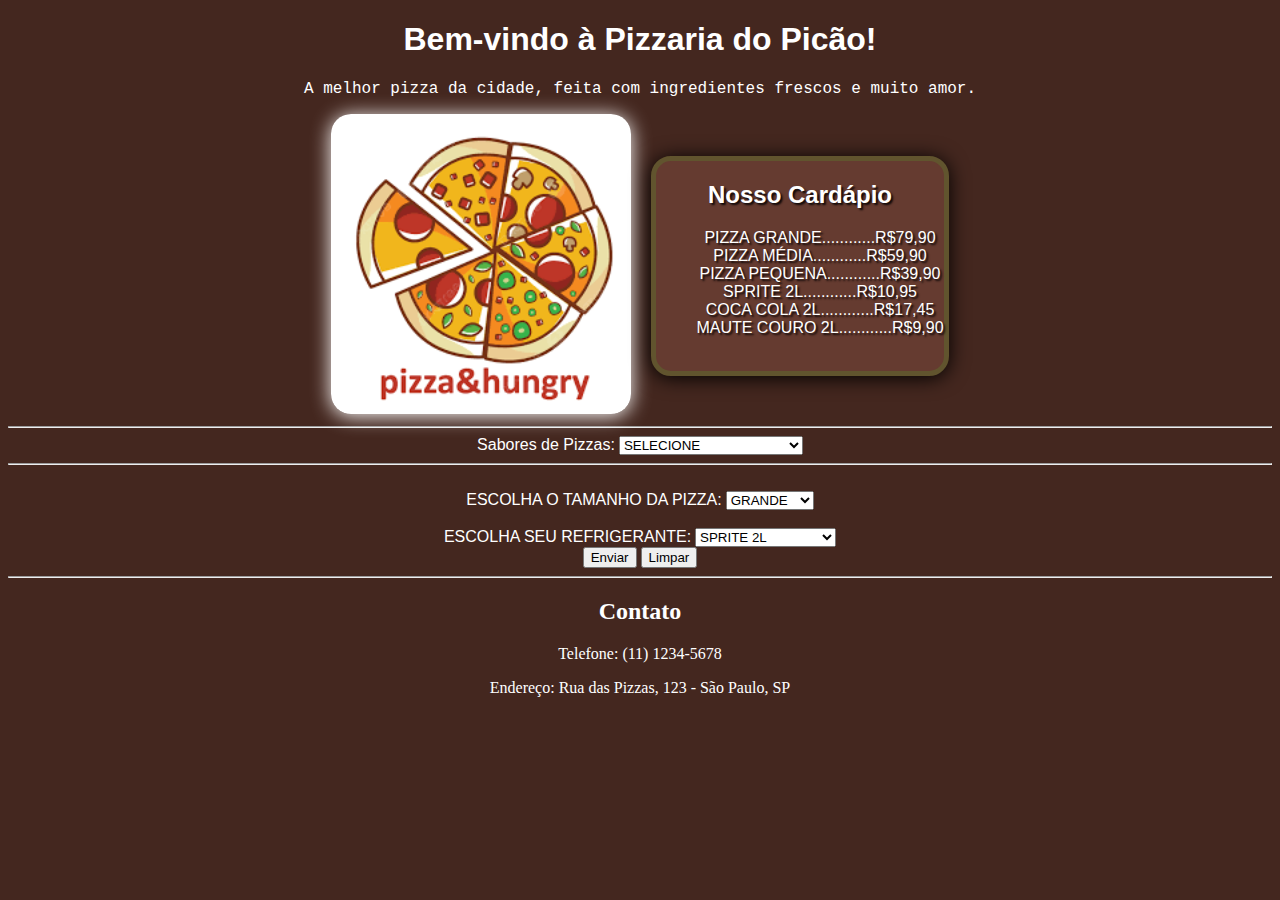
<file: art/Index.html>
<!DOCTYPE html>
<html lang="pt">
  <head>
    <meta charset="UTF-8" />
    <meta name="viewport" content="width=device-width, initial-scale=1" />
    <title>Pizzaria do Picão</title>
  </head>

  <body style="background-color: #44271F;">
    <font style="text-align: center" color="white">
      <div >
        <h1 style="font-family: 'Segoe UI', Tahoma, Geneva, Verdana, sans-serif;">Bem-vindo à Pizzaria do Picão!</h1>
        <p style="font-family: 'Courier New', Courier, monospace;">
          A melhor pizza da cidade, feita com ingredientes frescos e muito amor.
        </p>

      <form method="post" action="ProjetoPHP.php">
        <div style="display: flex; align-items: center; justify-content: center;">
            <div>
                <img src="images (1).png" alt="Deliciosa pizza" width="300" style="border-radius: 20px; box-shadow: 0 2px 20px 0;" />
                
            </div>
            <div style="border: solid 5px #61542E; border-radius: 20px; background: #653B30; box-shadow: 0 2px 20px 0 black; margin-left: 20px;color: rgb(255, 255, 255); text-shadow: 2px 2px 2px rgb(15, 8, 8);">
                <h2 style="font-family: 'Franklin Gothic Medium', 'Arial Narrow', Arial,sans-serif;">Nosso Cardápio</h2>
            <ul>
                <label for="grande" style="font-family: 'Lucida Sans', 'Lucida Sans Regular', 'Lucida Grande', 'Lucida Sans Unicode', Geneva, Verdana, sans-serif;">PIZZA GRANDE............R$79,90</label
                ><br />

                <label for="media"style="font-family: 'Lucida Sans', 'Lucida Sans Regular', 'Lucida Grande', 'Lucida Sans Unicode', Geneva, Verdana, sans-serif;">PIZZA MÉDIA............R$59,90</label
                ><br />

                <label for="pequena"style="font-family: 'Lucida Sans', 'Lucida Sans Regular', 'Lucida Grande', 'Lucida Sans Unicode', Geneva, Verdana, sans-serif;">PIZZA PEQUENA............R$39,90</label
                ><br />

                <label for="sprite"style="font-family: 'Lucida Sans', 'Lucida Sans Regular', 'Lucida Grande', 'Lucida Sans Unicode', Geneva, Verdana, sans-serif;">SPRITE 2L............R$10,95</label
                ><br />

                <label for="coca"style="font-family: 'Lucida Sans', 'Lucida Sans Regular', 'Lucida Grande', 'Lucida Sans Unicode', Geneva, Verdana, sans-serif;">COCA COLA 2L............R$17,45</label
                ><br />

                <label for="mautecouro"style="font-family: 'Lucida Sans', 'Lucida Sans Regular', 'Lucida Grande', 'Lucida Sans Unicode', Geneva, Verdana, sans-serif;">MAUTE COURO 2L............R$9,90</label
                ><br />
                <br />
            </ul>
            </div>
        </div>
        
        <hr />

        <label for="pizza" style="font-family: 'Segoe UI', Tahoma, Geneva, Verdana, sans-serif;">Sabores de Pizzas:</label>
        <select name="tipo_pizza">
          <option>SELECIONE</option>
          <option>MUSSARELA</option>
          <option>CALABRESA</option>
          <option>PORTUGUESA</option>
          <option>FRANGO COM CATUPIRY</option>
          <option>QUATRO QUEIJOS</option>
          <option>CHOCOLATE</option></select
        ><br />
        <hr />

        <div>
          <br />
          <label for="tamanho" style="font-family:'Trebuchet MS', 'Lucida Sans Unicode', 'Lucida Grande', 'Lucida Sans', Arial, sans-serif;">ESCOLHA O TAMANHO DA PIZZA:</label>
          <select name="tamanho" id="tamanho" >
            <option value="grande">GRANDE</option>
            <option value="media">MÉDIA</option>
            <option value="pequena">PEQUENA</option>
          </select>
        </div>
        <br />

        <div>
          <label for="refri" style="font-family:'Trebuchet MS', 'Lucida Sans Unicode', 'Lucida Grande', 'Lucida Sans', Arial, sans-serif;">ESCOLHA SEU REFRIGERANTE:</label>
          <select name="refri" id="refri">
            <option value="sprite">SPRITE 2L</option>
            <option value="coca">COCA COLA 2L</option>
            <option value="mautecouro">MAUTE COURO 2L</option>
          </select>
        </div>
        <div>
            
            <input type="submit" onclick="calcular_preco()" value="Enviar" id="enviar">
            <input type="reset" value="Limpar" id="limpar">
        </div>
        <hr />

        <footer>
          <h2>Contato</h2>
          <p>Telefone: (11) 1234-5678</p>
          <p>Endereço: Rua das Pizzas, 123 - São Paulo, SP</p>
        </footer>
      </form>
    </font>
  </body>
</html>
</file>
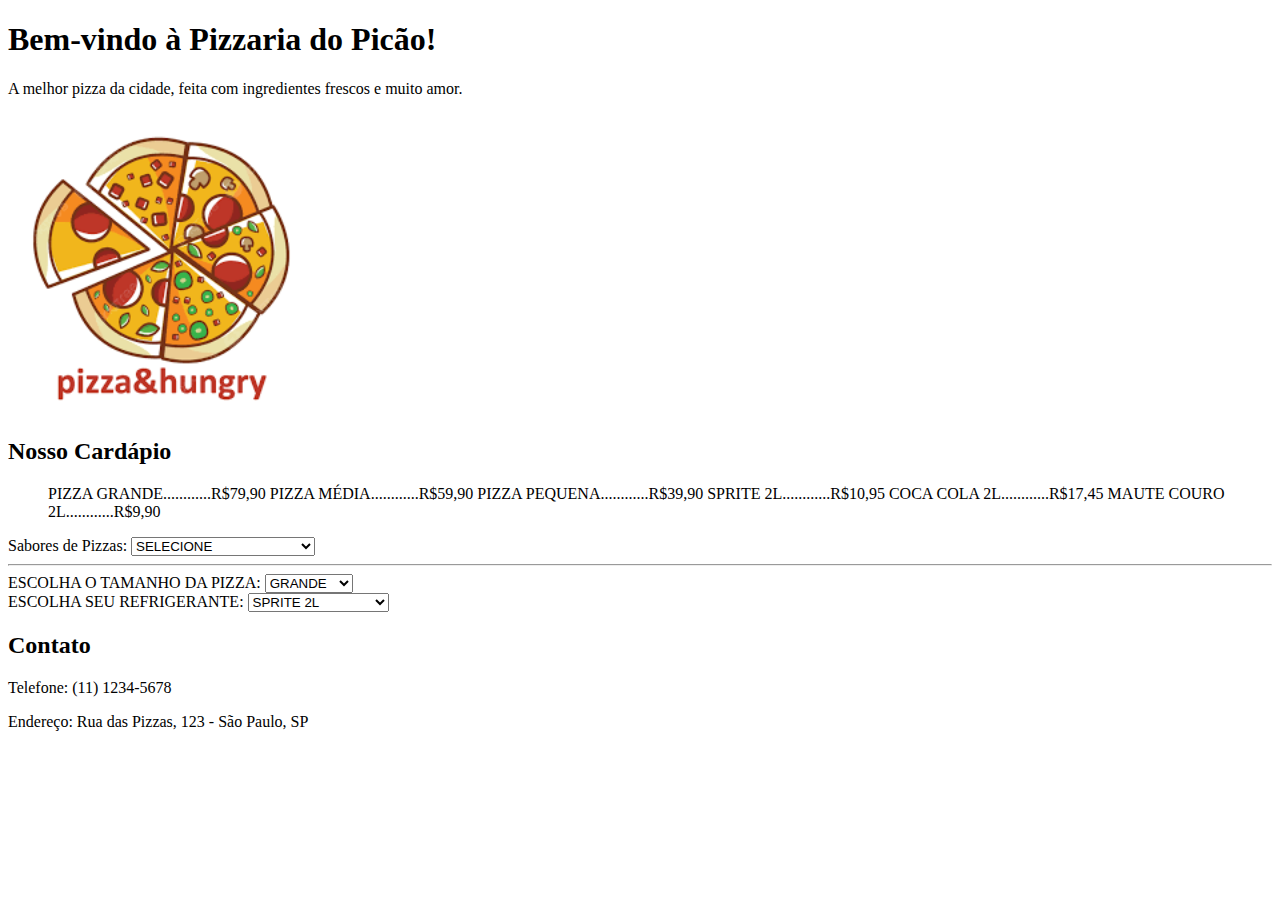
<file: Projetos de Arthur Felippe Almeida dos Santos/Index.html>
<!DOCTYPE html>
<html lang="pt">
  <head>
    <meta charset="UTF-8" />
    <meta name="viewport" content="width=device-width, initial-scale=1" />
    <title>Pizzaria do Picão</title>
</head>


<body>
    <div>
      <h1>Bem-vindo à Pizzaria do Picão!</h1>
      <p>
        A melhor pizza da cidade, feita com ingredientes frescos e muito amor.
      </p>
      <img src="images (1).png" alt="Deliciosa pizza" width="300" />
      <h2>Nosso Cardápio</h2>
    </div>
    <form method="post" action="cadastropizzaria.php">
        <div>
        <ul>
            <label for="grande">PIZZA GRANDE............R$79,90</label>
            <label for="media">PIZZA MÉDIA............R$59,90</label>
            <label for="pequena">PIZZA PEQUENA............R$39,90</label>
            <label for="sprite">SPRITE 2L............R$10,95</label>
            <label for="coca">COCA COLA 2L............R$17,45</label>
            <label for="mautecouro">MAUTE COURO 2L............R$9,90</label>
        </ul>
        </div>



        <label for="pizza">Sabores de Pizzas:</label>
        <select name="tipo_pizza">
            <option>SELECIONE</option>
            <option>MUSSARELA</option>
            <option>CALABRESA</option>
            <option>PORTUGUESA</option>
            <option>FRANGO COM CATUPIRY</option>
            <option>QUATRO QUEIJOS</option>
            <option>CHOCOLATE</option>
        </select><br>
        <hr>
        
        <div>
        <label for="tamanho">ESCOLHA O TAMANHO DA PIZZA:</label>
        <select name="tamanho" id="tamanho">
            <option value="grande">GRANDE</option>
            <option value="media">MÉDIA</option>
            <option value="pequena">PEQUENA</option>
        </select>
        </div>
        <div>
        <label for="refri">ESCOLHA SEU REFRIGERANTE:</label>
        <select name="refri" id="refri">
            <option value="sprite">SPRITE 2L</option>
            <option value="coca">COCA COLA 2L</option>
            <option value="mautecouro">MAUTE COURO 2L</option>
        </select>
        </div>
        <footer>
        <h2>Contato</h2>
        <p>Telefone: (11) 1234-5678</p>
        <p>Endereço: Rua das Pizzas, 123 - São Paulo, SP</p>
        </footer>
    </form>


</body>
</html>
</file>
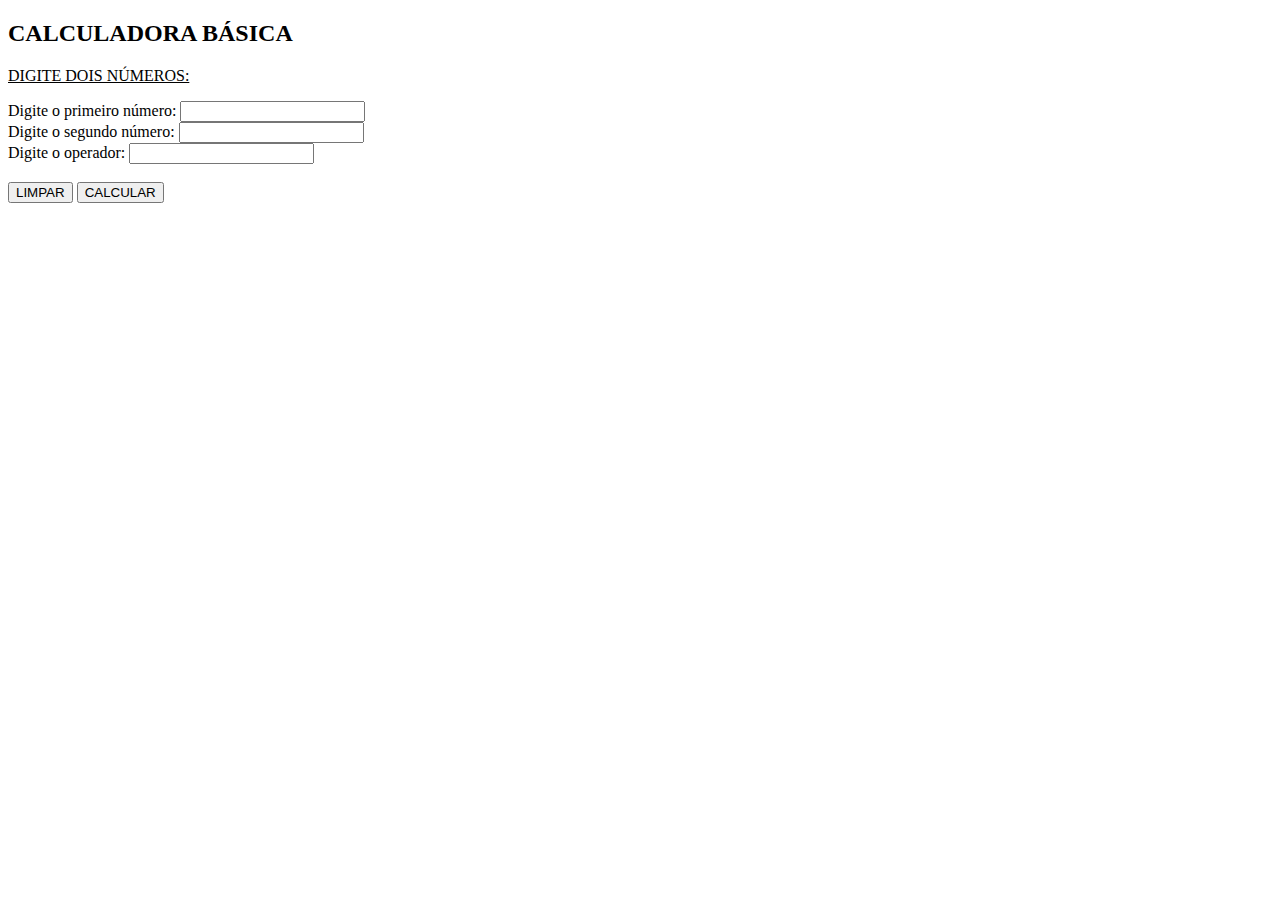
<file: art/calculadora.html>
<!DOCTYPE html>
<html lang="pt">
  <head>
    <meta charset="UTF-8" />
    <meta name="viewport" content="width=device-width, initial-scale=1.0" />
    <title>CALCULADORA</title>
  </head>
  <body>
    <h2>CALCULADORA BÁSICA</h2>
    <p><u>DIGITE DOIS NÚMEROS:</u></p>
    <form method="post" action="logica.php">
      <label for="primeiro">Digite o primeiro número:</label>
      <input type="text" name="numero1" id="numero1" required /><br />

      <label for="segundo">Digite o segundo número:</label>
      <input type="text" name="numero2" id="numero2" required /><br />

      <label for="operacao">Digite o operador:</label>
      <input type="text" name="operacao" id="operacao" required /><br /><br />
      <input type="reset" value="LIMPAR" />
      <input type="submit" value="CALCULAR" />
    </form>
  </body>
</html>
</file>
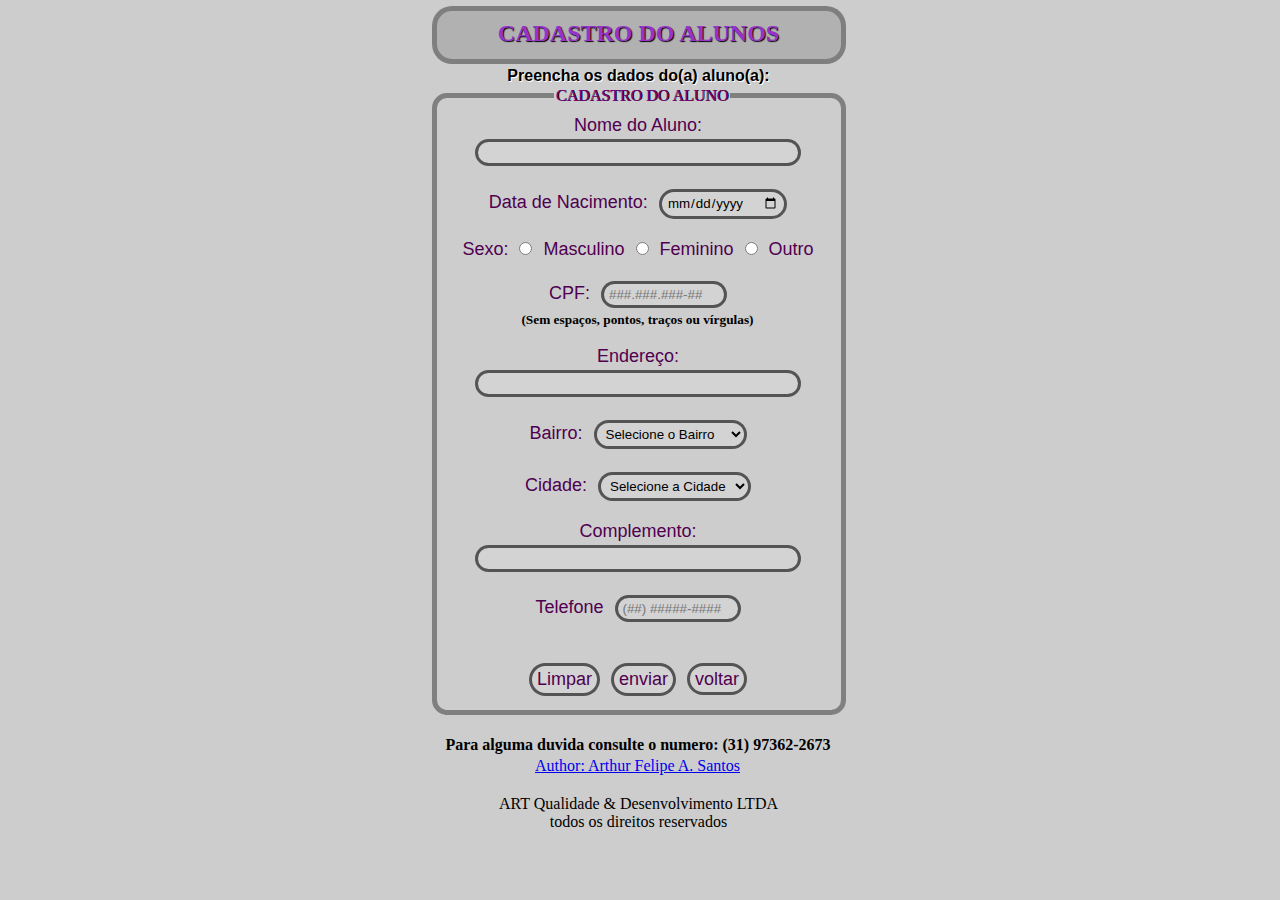
<file: Arthur/CADASTRO ALUNO.html>
<!DOCTYPE html>
<html lang="pt-br">

<head>
    <meta charset="UTF-8">
    <meta name="Author" content="Davi Lucas Pereira Nonato">
    <meta name="viewport" content="width=device-width, initial-scale= 1.0">
    <title>Cadastro do aluno</title>
    <link rel="stylesheet" href="estilo.CSS">
    <script type="text/javascript" src="codigo.JS"></script>
    <link rel="icon" href="estudante.jpg">
</head>

<body class="body-Aluno">
    <fieldset class="fieldset-aluno">
        <h2 class="h2-aluno">CADASTRO DO ALUNOS</h2>
    </fieldset>

    <p>
    <h4 class="h4-aluno">Preencha os dados do(a) aluno(a):</h4>

    <fieldset class="fieldset-cadastro">

        <legend class="legend-aluno">CADASTRO DO ALUNO</legend>

        <form name="formalunos" onsubmit="testa_form_aluno()" method="post" action="CADASTRO ALUNO.PHP">
            <label class="label-nome-aluno" for="aluno">Nome do Aluno:</label>
            <input class="input-nome-aluno" type="text" name="aluno" id="aluno" style="width: 310px;">
            <br>
            <br>

            <label class="label-data" for="data">Data de Nacimento:</label>
            <input class="input-data" type="date" name="data_nasc" id="data">
            <br>
            <br>

            <label class="label-sexo" for="sexo">Sexo:</label>
            <input class="input-sexo" type="radio" id="masculino" name="sexo" value="masculino">
            <label class="label-masculino" for="masculino">Masculino</label>
            <input class="input-radio-feminino" type="radio" id="feminino" name="sexo" value="feminino">
            <label class="label-feminino" for="feminino">Feminino</label>
            <input class="radio-opções" type="radio" id="outro" name="sexo" value="outro">
            <label class="outro" for="outro">Outro</label>
            <br>
            <br>


            <label class="label-cpf" for="cpf">CPF:</label>
            <input class="input-cpf" type="text" id="cpf" placeholder="###.###.###-##" autocomplete="off"
                style="width: 110px;" data-mask="cpf" oninput="mascara(this)"> <br>
            <!-- A tag <small> no HTML é usada para indicar texto em menor destaque -->
            <small><strong>(Sem espaços, pontos, traços ou vírgulas)</strong></small>
            <br>
            <br>

            <label class="label-endereço" for="endereco">Endereço:</label>
            <input class="input-endereço" type="text" id="endereco" name="endereco" style="width: 310px;">
            <br>
            <br>

            <label class="label-bairro" for="bairro">Bairro:</label>
            <select class="select-bairro" name="bairro" id="bairro">
                <option class="option-bairro" value="">Selecione o Bairro</option>
                <option class="option-bairro" value="Centro">Centro</option>
                <option class="option-bairro" value="Jardim">Jardim</option>
                <option class="option-bairro" value="Vila">Vila</option>
                <option class="option-bairro" value="São João">São João</option>
                <option class="option-bairro" value="São Pedro">São Pedro</option>
                <option class="option-bairro" value="Asteca">Asteca</option>
                <option class="option-bairro" value="São Benedito">São Benedito</option>
                <option class="option-bairro" value="Pedra Branca">Pedra Branca</option>
                <option class="option-bairro" value="Severina">Severina</option>
                <option class="option-bairro" value="Vida Nova">Vida Nova</option>
                <option class="option-bairro" value="Ribeirão das Neves">Ribeirão das Neves</option>
                <option class="option-bairro" value="Tocantis">Tocantis</option>
                <option class="option-bairro" value="Landin">Landin</option>
            </select>
            <br>
            <br>

            <label class="label-cidade" for="cidade">Cidade:</label>
            <select class="select-cidade" name="cidade" id="cidade">
                <option class="option-cidade" value="">Selecione a Cidade</option>
                <option class="option-cidade" value="Belo Horizonte">Belo Horizonte</option>
                <option class="option-cidade" value="Pintopolis">Pintopolis</option>
                <option class="option-cidade" value="Betim">Betim</option>
                <option class="option-cidade" value="Ribeirão das Neves">Ribeirão das Neves</option>

            </select>
            <br>
            <br>

            <label class="label-complemento" for="complemento">Complemento:</label>
            <input class="input-complemento" type="text" id="complemento" name="complemento" style="width: 310px;">
            <br>
            <br>


            <label class="label-telefone" for="telefone"> Telefone</label>
            <input class="input-telefone" type="text" id="telefone" name="telefone" placeholder="(##) #####-####"
                autocomplete="off" style="width: 110px;" data-mask="telefone" oninput="mascara(this)"> <br>
            <br>
            <br>

            <input class="limpar" type="reset" value="Limpar">
            <input class="enviar" type="submit" value="enviar">
            <a class="voltar" href="index big.html">voltar</a>



        </form>
    </fieldset>
    <br>

    <p class="p-aluno">
        <strong>Para alguma duvida consulte o numero: (31) 97362-2673</strong>
    </p>

    <footer class="p-footer">
        <p>
            <a href="mailto:arthur.felipe.santos@hotmail.com">Author: Arthur Felipe A. Santos</a>
        </p><br>
        ART Qualidade & Desenvolvimento LTDA <br>
        todos os direitos reservados

    </footer>
    </p>
</body>

</html
</file>
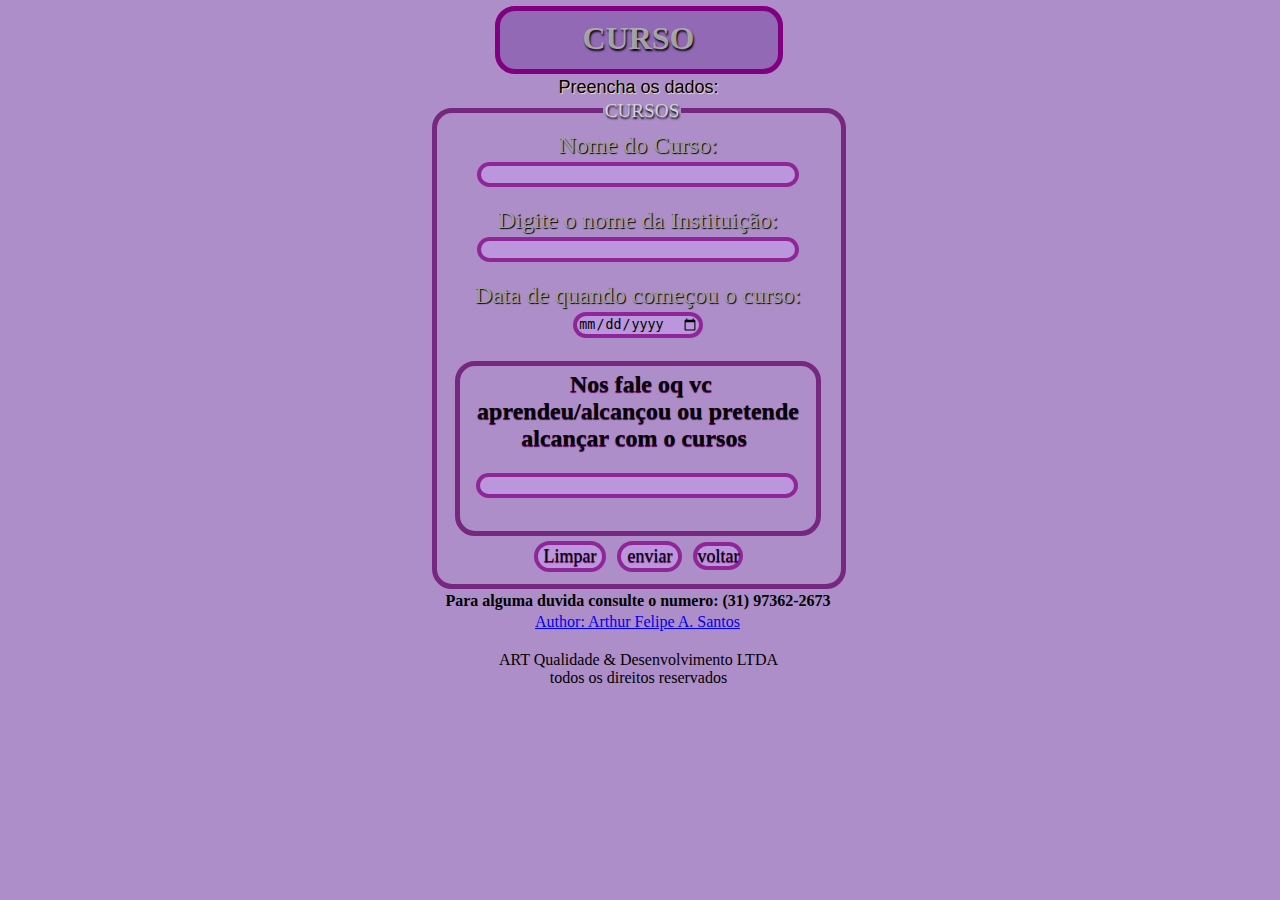
<file: Arthur/CADASTRO CURSO.html>
<!DOCTYPE html>
<html lang="pt-br">

<head>
    <meta charset="UTF-8">
    <meta name="Author" content="Davi Lucas Pereira Nonato">
    <meta name="viewport" content="width=device-width, initial-scale= 1.0">
    <title>Cadastro Curso</title>

    <link rel="stylesheet" href="estilo.CSS">
    <link rel="icon" href="curso.jpg">
    <script type="text/javascript" src="codigo.JS"></script>
</head>

<body class="curso-body">
    <fieldset class="fieldset-h2-curso">
        <h2 class="curso-h2">CURSO</h2>
    </fieldset>
    <p class="p-curso">
        Preencha os dados:

    <fieldset class="fieldset-curso">

        <legend class="legend-curso">CURSOS</legend>

        <form name="formcurso" onsubmit="testa_form_curso()" method="post" action="#">
            <label class="label-nome-curso" for="curso">Nome do Curso:</label>
            <input class="input-nome-curso" type="text" name="CADASTRO CURSO" id="curso" style="width: 310px;">
            <br>
            <br>

            <label class="label-instituição-curso" for="Instituição">Digite o nome da Instituição:</label>
            <input class="input-instituição-curso" type="text" name="Instituição" id="Instituição"
                style="width: 310px;">
            <br>
            <br>

            <label class="label-data-curso" for="data">Data de quando começou o curso:</label>
            <input class="input-data-curso" type="date" name="data" id="data">
            <br>
            <br>
            <fieldset class="fieldset-oq-aprendeu">
                <label class="label-objetivo" for="objetivo/conteúdo"><strong>Nos fale oq vc aprendeu/alcançou ou
                        pretende alcançar com o cursos</strong></label><br><br>
                <input class="input-objetivo" type="text" name="objetivo/conteúdo" id="objetivo/conteúdo"
                    style="width: 310px;">
                <br>
                <br>

                </p>
            </fieldset>


        </form>

        <input class="limpar-curso" type="reset" value="Limpar">
        <input class="enviar-curso" type="submit" value="enviar">
        <a href="index big.html" class="voltar-curso">voltar</a>
    </fieldset>

    <p>
        <strong class="strong-curso">Para alguma duvida consulte o numero: (31) 97362-2673</strong>
    </p>
    <footer class="footer-curso">
        <p>
            <a href="mailto:davilucas6239@gmail.com">Author: Arthur Felipe A. Santos</a>
        </p><br>
        ART Qualidade & Desenvolvimento LTDA <br>
        todos os direitos reservados

    </footer>
    </p>
</body>

</html
</file>
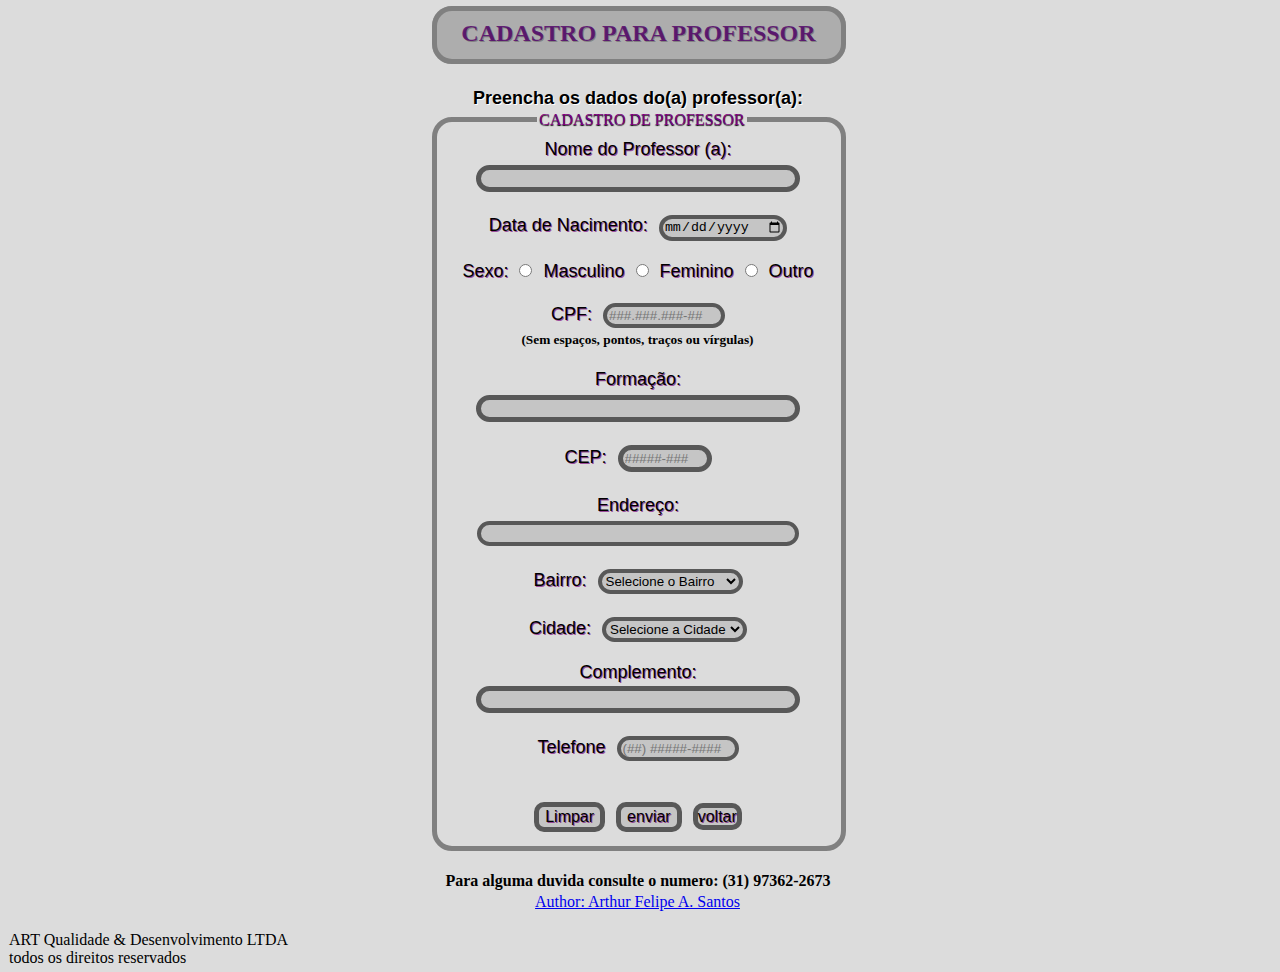
<file: Arthur/CADSTRO DO PROFESSOR.html>
<!DOCTYPE html>
<html lang="pt-BR">

<head>
    <meta charset="UTF-8">
    <meta name="Author" content="Arthur Felipe Almeida dos Santos">
    <meta name="viewport" content="width=device-width, initial-scale=1.0">
    <title>Cadastro do Professor</title>
    <link rel="stylesheet" href="estilo.CSS">

    <script type="text/javascript" src="codigo.JS"></script>
    <link rel="icon" href="professor.jpg">
</head>

<body class="body-professor">
    <fieldset class="fieldset-prof">
        <h2 class="h2-professor">CADASTRO PARA PROFESSOR</h2>
    </fieldset>


    <p>
        <br>
        <strong class="strong-professor">Preencha os dados do(a) professor(a):</strong>

    <fieldset class="fieldset-professor">

        <legend class="legend-professor">CADASTRO DE PROFESSOR </legend>

        <form name="formprofessor" onsubmit="testa_form_professor()" method="post" action="#">
            <label class="label-nome-professor" for="professor">Nome do Professor (a):</label>
            <input class="input-professor" type="text" name="CADASTRO PROFESSOR" id="professor" style="width: 310px;">
            <br>
            <br>

            <label class="label-data-professor" for="data">Data de Nacimento:</label>
            <input class="input-data-professor" type="date" name="data" id="data">
            <br>
            <br>

            <label class="label-sexo-professor" for="sexo">Sexo:</label>
            <input class="input-radio-masculino-professor" type="radio" id="masculino" name="sexo" value="masculino">
            <label class="label-masculino-professor" for="masculino">Masculino</label>
            <input class="input-radio-feminino-professor" type="radio" id="feminino" name="sexo" value="feminino">
            <label class="label-feminino-professor" for="feminino">Feminino</label>
            <input class="input-radio-outro-professor" type="radio" id="outro" name="sexo" value="outro">
            <label class="label-outro-professor" for="outro">Outro</label>
            <br>
            <br>


            <label class="label-cpf-professor" for="cpfprofessor">CPF:</label>
            <input class="input-cpf-professor" type="text" id="cpf" placeholder="###.###.###-##" autocomplete="off"
                style="width: 110px;" data-mask="cpf-professor" oninput="mascara_professor(this)"> <br>
            <!-- A tag <small> no HTML é usada para indicar texto em menor destaque -->
            <small><strong> (Sem espaços, pontos, traços ou vírgulas)</strong></small>
            <br>
            <br>

            <label class="label-formação-professor" for="materia">Formação:</label>
            <input class="input-formação-professor" type="text" name="materia" id="materia" style="width: 310px;">
            <br>
            <br>

            <label class="label-cep-professor" for="cep">CEP:</label>
            <input class="input-cep-professor" type="text" id="cep" placeholder="#####-###" autocomplete="off"
                style="width: 80px;" data-mask="cep-professor" oninput="mascara_professor(this)">
            <br>
            <br>

            <label class="label-endereço-professor" for="endereco">Endereço:</label>
            <input class="input-endereço-professor" type="text" id="endereco" name="endereco" style="width: 310px;">
            <br>
            <br>

            <label class="label-bairro-professor" for="bairro">Bairro:</label>
            <select class="select-bairro-professor" name="bairro" id="bairro">
                <option value="">Selecione o Bairro</option>
                <option value="Centro">Centro</option>
                <option value="Jardim">Jardim</option>
                <option value="Vila">Vila</option>
                <option value="São João">São João</option>
                <option value="São Pedro">São Pedro</option>
                <option value="Asteca">Asteca</option>
                <option value="São Benedito">São Benedito</option>
                <option value="Pedra Branca">Pedra Branca</option>
                <option value="Severina">Severina</option>
                <option value="Vida Nova">Vida Nova</option>
                <option value="Ribeirão das Neves">Ribeirão das Neves</option>
                <option value="Tocantis">Tocantis</option>
                <option value="Landin">Landin</option>
            </select>
            <br>
            <br>

            <label class="label-cidade-professor" for="cidade">Cidade:</label>
            <select class="select-cidade-professor" name="cidade" id="cidade">
                <option value="">Selecione a Cidade</option>
                <option value="Belo Horizonte">Belo Horizonte</option>
                <option value="Pintopolis">Pintopolis</option>
                <option value="Betim">Betim</option>
                <option value="Ribeirão das Neves">Ribeirão das Neves</option>
            </select>
            <br>
            <br>

            <label class="label-complemento-professor" for="complemento">Complemento:</label> <br>
            <input class="input-complemento-professor " type="text" id="complemento" name="complemento"
                style="width: 310px;">
            <br>
            <br>


            <label class="label-telefone-professor" for="telefone"> Telefone</label>
            <input class="input-telefone-professor" type="text" id="telefone" name="telefone"
                placeholder="(##) #####-####" autocomplete="off" style="width: 110px;" data-mask="telefone-professor"
                oninput="mascara_professor(this)"> <br>
            <br>
            <br>

            <input class="input-limpar-professor" type="reset" value="Limpar">
            <input class="input-enviar-professor" type="submit" value="enviar">
            <a class="input-voltar-professor" href="index big.html" target="_self" rel="prev">voltar</a>




        </form>
    </fieldset>
    <br>
    <p class="p-professor">
        <strong>Para alguma duvida consulte o numero: (31) 97362-2673</strong>
    </p>
    <footer>
        <p style="text-align: center;">
            <a href="mailto:davilucas6239@gmail.com">Author: Arthur Felipe A. Santos</a>
        </p><br>
        ART Qualidade & Desenvolvimento LTDA <br>
        todos os direitos reservados

    </footer>
    </p>
</body>

</html
</file>
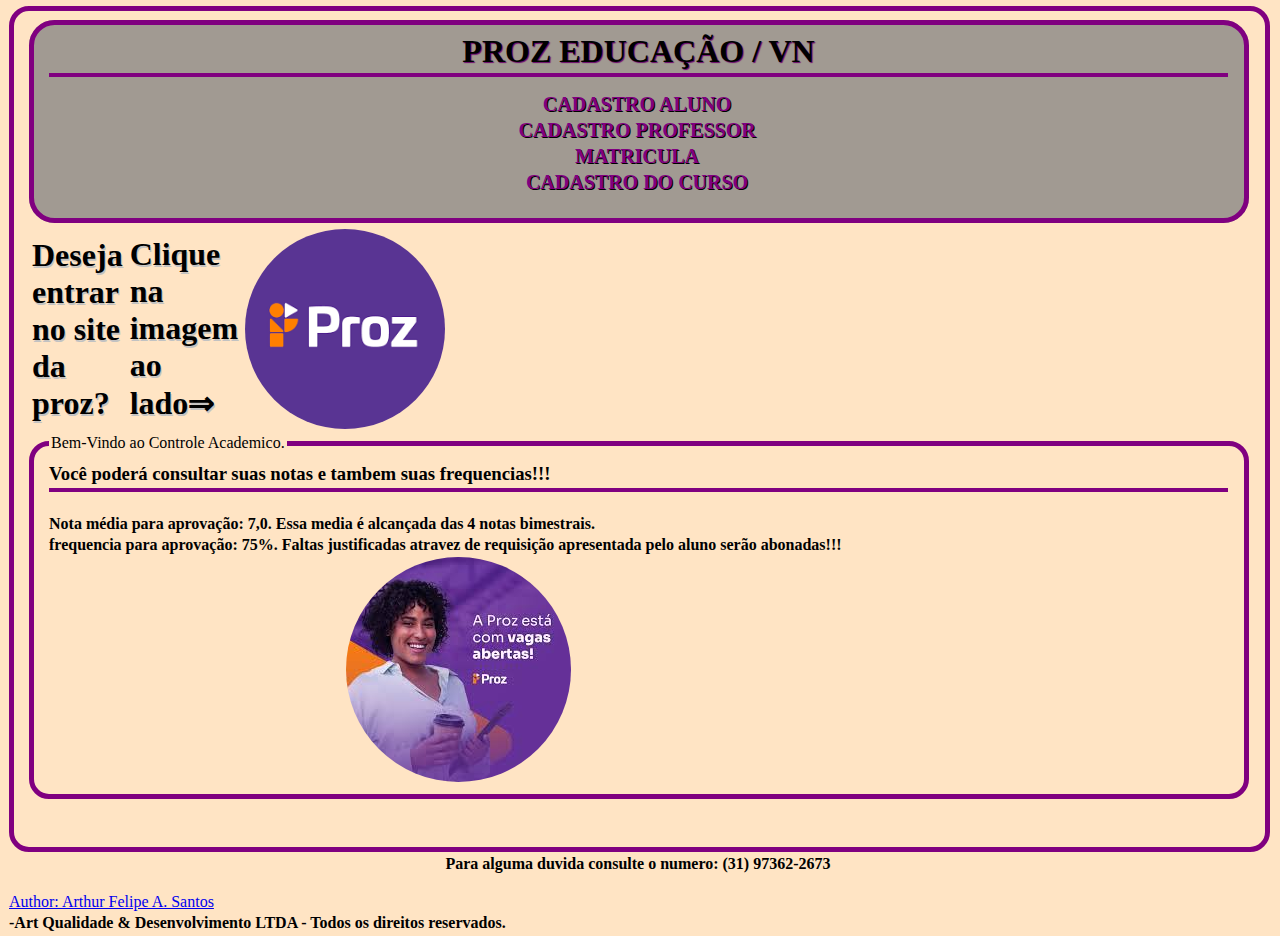
<file: Arthur/index big.html>
<!DOCTYPE html>
<html lang="pt-br">

<head>
    <meta charset="UTF-8">
    <meta name="viewport" content="width=device-width, initial-scale=1.0">
    <link rel="stylesheet" href="estilo.CSS">
    <title>Sistema Academico Simplificado</title>
    <link rel="icon" href="download.png">

</head>

<style>
    #po {
        display: block;
        margin-left: 300px;
        border-radius: 50%;
        transition: transform 0.3s ease;
        border-radius: 50%;
        object-fit: cover;
        display: center;
    }

    #po:hover {
        transform: scale(1.1);

    }
</style>

<fieldset class="borda-completa">

    <body class="body">
        <fieldset class="fild">




            <h1 class="big-h1">PROZ EDUCAÇÃO / VN</h1>
            <hr class="hr">


            <h2 class="bg-h2">
                <ul class="menu">

                    <li><a href="CADASTRO ALUNO.html" target="_blank">CADASTRO ALUNO</a></li>
                    <li><a href="CADSTRO DO PROFESSOR.html" target="_blank">CADASTRO PROFESSOR</a></li>
                    <li><a href="MATRICULA.html" target="_blank">MATRICULA</a></li>
                    <li><a href="CADASTRO CURSO.html" target="_blank">CADASTRO DO CURSO</a></li>

                </ul>
            </h2>

        </fieldset>
        <div class="test">
            <h1 class="bo">Deseja entrar no site da proz?</h1>
            <h1 class=" bo">Clique na imagem ao lado⇒ </h1>
            <a href="https://www.prozeducacao.com.br"><img id="proz" src="download.png" alt=""></a>


        </div>


        <fieldset class="big-fieldset">

            <legend>Bem-Vindo ao Controle Academico.</legend>
            <h3>Você poderá consultar suas notas e tambem suas frequencias!!!</h3>
            <hr class="big-hr">
            <br>

            <h4>Nota média para aprovação: 7,0. Essa media é alcançada das 4 notas bimestrais.</h4>
            <h4>frequencia para aprovação: 75%. Faltas justificadas atravez de requisição apresentada pelo aluno serão
                abonadas!!!
            </h4>
            <img id="po" src="porz3 (1).jpg" alt="">
        </fieldset>
        <br>
        <br>
</fieldset>



<p class="p">
    <strong>Para alguma duvida consulte o numero: (31) 97362-2673</strong>
</p>

<br>
<a href="https://workspace.google.com/intl/pt-BR/gmail/">
    Author: Arthur Felipe A. Santos</a>
<h4>-Art Qualidade & Desenvolvimento LTDA - Todos os direitos reservados.</h4>
</body>
</fieldset>

</html>
</file>
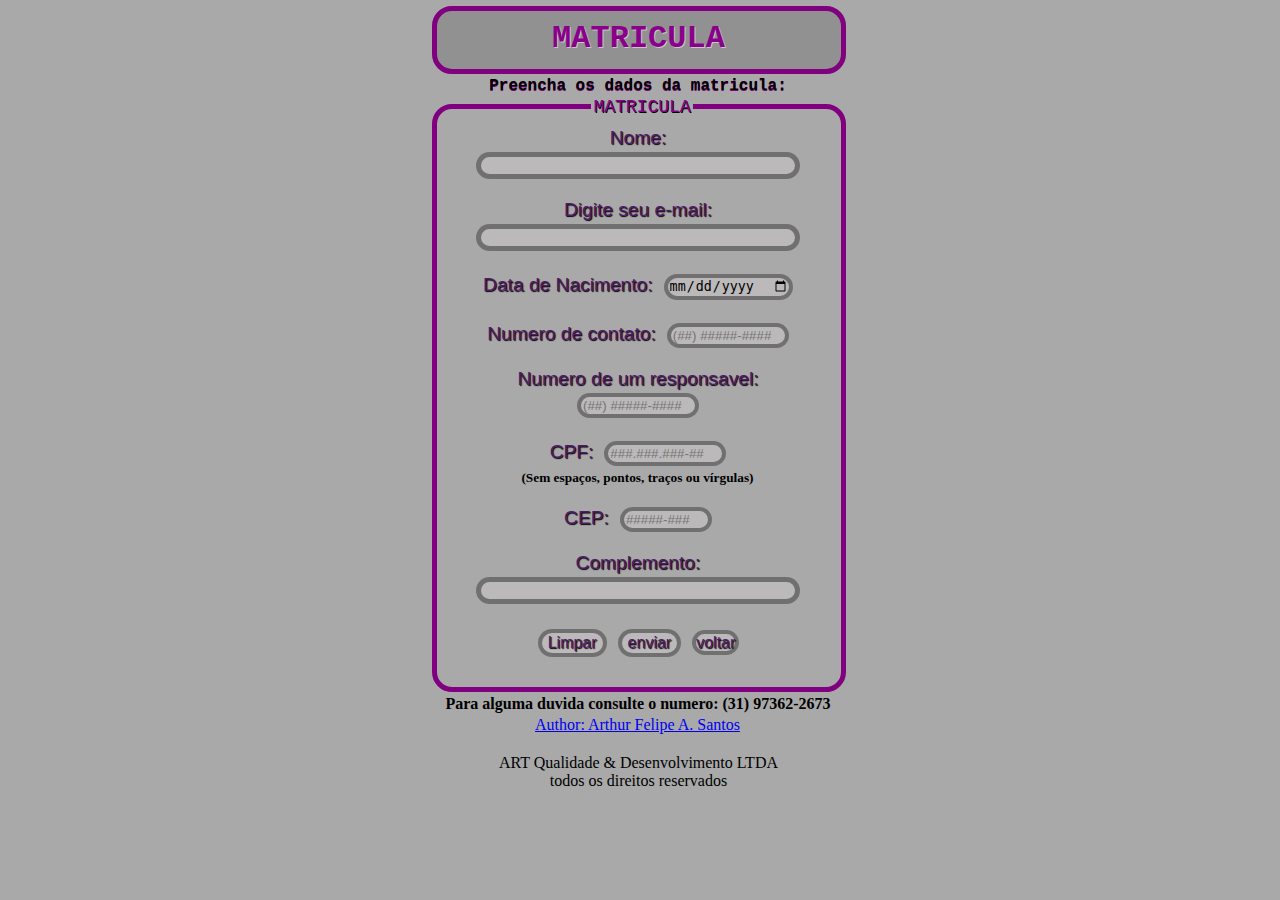
<file: Arthur/MATRICULA.html>
<!DOCTYPE html>
<html lang="pt-br">

<head>
    <meta charset="UTF-8">
    <meta name="Author" content="Davi Lucas Pereira Nonato">
    <meta name="viewport" content="width=device-width, initial-scale= 1.0">
    <title>Matricula do Aluno</title>

    <link rel="stylesheet" href="estilo.CSS">
    <link rel="icon" href="matricula.png">
    <script type="text/javascript" src="codigo.JS"></script>
</head>

<body class="matricula-body">
    <fieldset class="field-matricula2">
        <h2 class="h2-matricula">MATRICULA</h2>
    </fieldset>

    <p>
        <strong class="strong-matricula"> Preencha os dados da matricula:</strong>

    <fieldset class="field-matricula">

        <legend class="legend-matricula">MATRICULA</legend>

        <form name="formmatricula" onsubmit="testa_form_matricula()" method="post" action="#">
            <label class="label-nome-matricula" for="aluno_matricula">Nome:</label>
            <input class="input-nome-matricula" type="text" name="CADASTRO ALUNO" id="aluno" style="width: 310px;">
            <br>
            <br>

            <label class="label-e-mail-matricula" for="e-mail">Digite seu e-mail:</label>
            <input class="input-e-mail-matricula" type="text" name="e-mail" id="e-mail" style="width: 310px;">
            <br>
            <br>

            <label class="label-data-matricula" for="data">Data de Nacimento:</label>
            <input class="input-data-matricula" type="date" name="data" id="data">
            <br>
            <br>

            <label class="label-telefone-matricula" for="telefone">Numero de contato:</label>
            <input class="input-telefone-matricula" type="text" id="telefone" name="telefone"
                placeholder="(##) #####-####" autocomplete="off" style="width: 110px;" data-mask="numero-matricula"
                oninput="mascara_matricula(this)">
            <br>
            <br>

            <label class="label-telefone-responsavel-matricula" for="telefone do responsavel">Numero de um
                responsavel:</label>
            <input class="input-telefone-responsavel-matricula" type="text" id="telefone do responsavel"
                name="telefone do responsavel" placeholder="(##) #####-####" autocomplete="off" style="width: 110px;"
                data-mask="responsavel-matricula" oninput="mascara_matricula(this)">
            <br>
            <br>

            <label class="label-cpf-matricula" for="cpf">CPF:</label>
            <input class="input-cpf-matricula" type="text" id="cpf" placeholder="###.###.###-##" autocomplete="off"
                style="width: 110px;" data-mask="cpf-matricula" oninput="mascara_matricula(this)"> <br>
            <!-- A tag <small> no HTML é usada para indicar texto em menor destaque -->
            <small class=""><strong> (Sem espaços, pontos, traços ou vírgulas)</strong></small>
            <br>
            <br>

            <label class="label-cep-matricula" for="cep">CEP:</label>
            <input class="input-cep-matricula" type="text" id="cep" placeholder="#####-###" autocomplete="off"
                style="width: 80px;" data-mask="cep-matricula" oninput="mascara_matricula(this)">
            <br>
            <br>

            <label class="label-complemento-matricula" for="complemento">Complemento:</label>
            <input class="input-complemento-matricula" type="text" id="complemento" name="complemento"
                style="width: 310px;">
            <br>
            <br>



        </form>

        <input class="limpar-matricula" type="reset" value="Limpar">
        <input class="enviar-matricula" type="submit" value="enviar">
        <a href="index big.html" class="voltar-matricula">voltar</a>
        <br>
        <br>
    </fieldset>
    <p class="p-matricula">
        <strong>Para alguma duvida consulte o numero: (31) 97362-2673</strong>
    </p>
    <footer class="footer-matricula">
        <p>
            <a href="mailto:davilucas6239@gmail.com">Author: Arthur Felipe A. Santos</a>
        </p><br>
        ART Qualidade & Desenvolvimento LTDA <br>
        todos os direitos reservados

    </footer>
    </p>
</body>

</html
</file>
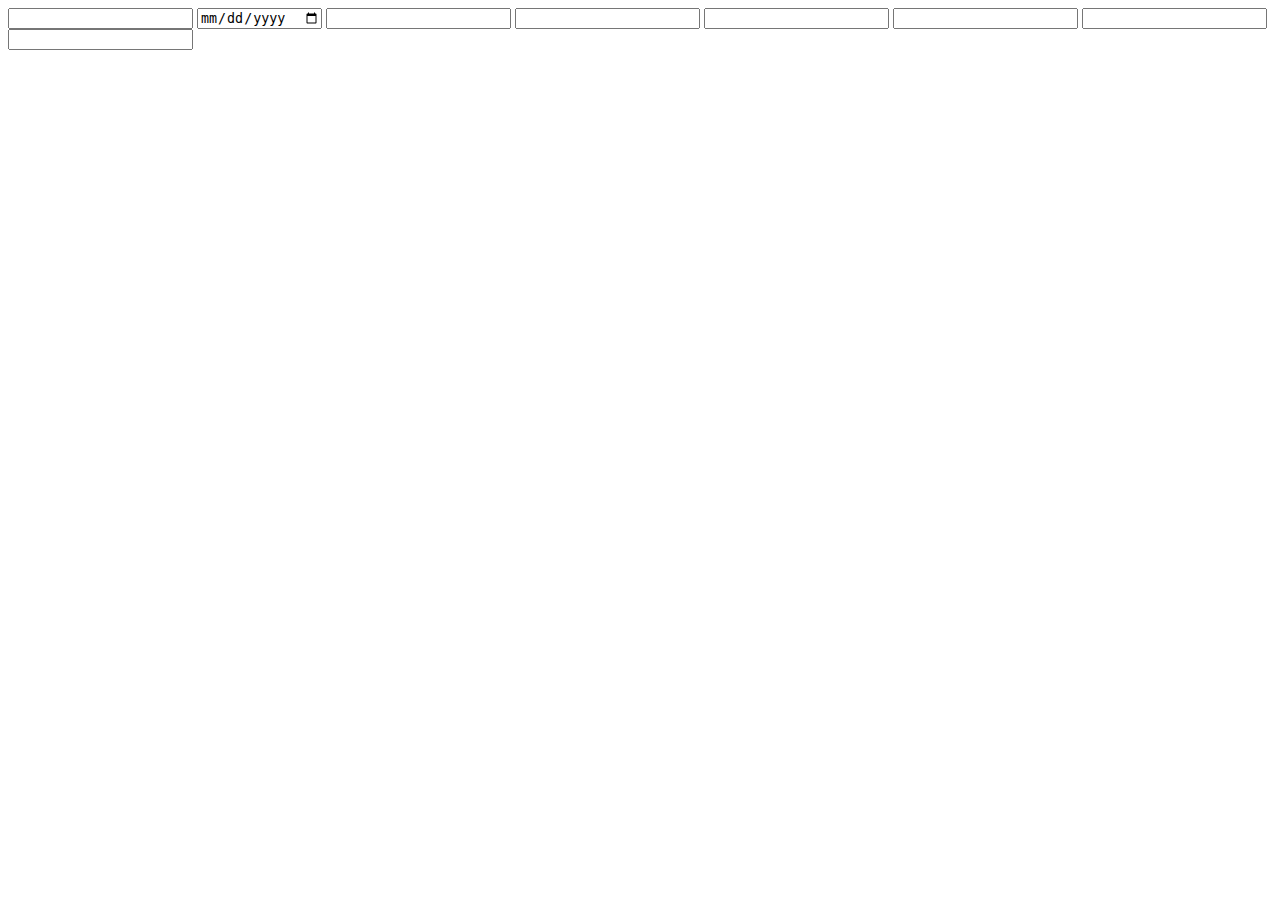
<file: CRUD/Cadastro_aluno.html>
<!DOCTYPE html>
<html lang="pt">
<head>
    <meta charset="UTF-8">
    <meta name="viewport" content="width=device-width, initial-scale=1.0">
    <title>Cadastro do Aluno</title>
</head>
<body>
    <div class="cadastro_aluno">
                <form action="Enviar_Usuario.php">

            <label for="nome">
                <input type="text" id="nome" name="nome">
            </label>
                
            <label for="nascimento">
                <input type="date" id="nascimento" name="nascimento">
            </label>

            <label for="endereco">
                <input type="" id="endereco" name="endereco">
            </label>

            <label for="complemento">
                <input type="text" id="complemento" name="complemento">
            </label>
                 
            <label for="cep">
                <input type="number" id="cep" name="cep">
            </label>

            <label for="cidade">
                <input type="text" id="cidade" name="cidade">
            </label>

            <label for="estado">
                <input type="text" id="estado" name="estado">
            </label>

            <label for="telefone">
                <input type="tel" id="telefone" name="telefone">
            </label>
        </form>
    </div>
</body>
</html>
</file>
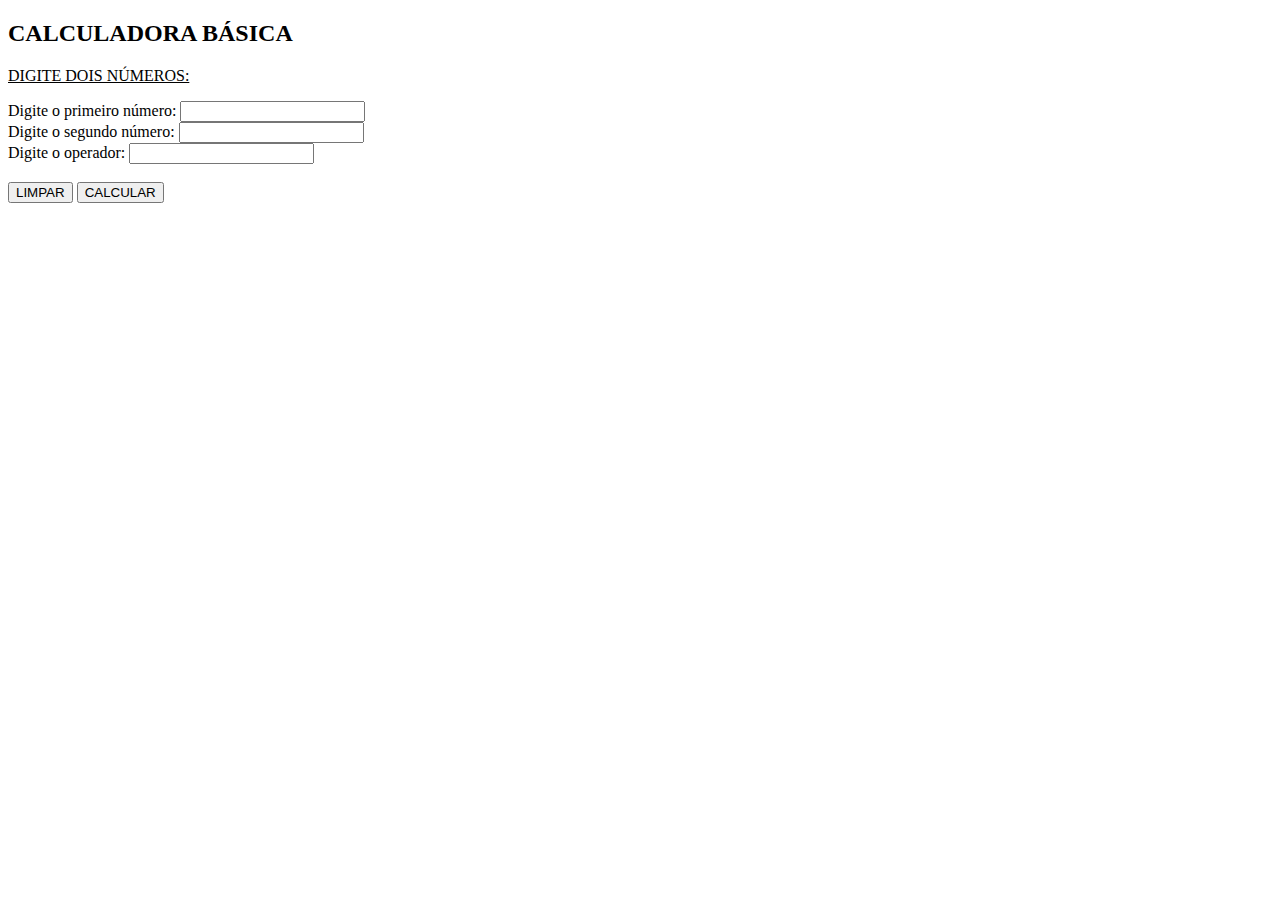
<file: ProjetoPHP/calculadora.html>
<!DOCTYPE html>
<html lang="pt">
  <head>
    <meta charset="UTF-8" />
    <meta name="viewport" content="width=device-width, initial-scale=1.0" />
    <title>CALCULADORA</title>
  </head>
  <body>
    <h2>CALCULADORA BÁSICA</h2>
    <p><u>DIGITE DOIS NÚMEROS:</u></p>
    <form method="post" action="calculadora.php">
      <label for="primeiro">Digite o primeiro número:</label>
      <input type="text" name="numero1" id="numero1" required /><br />

      <label for="segundo">Digite o segundo número:</label>
      <input type="text" name="numero2" id="numero2" required /><br />

      <label for="operacao">Digite o operador:</label>
      <input type="text" name="operacao" id="operacao" required /><br /><br />
      <input type="reset" value="LIMPAR" />
      <input type="submit" value="CALCULAR" />
    </form>
  </body>
</html>
</file>
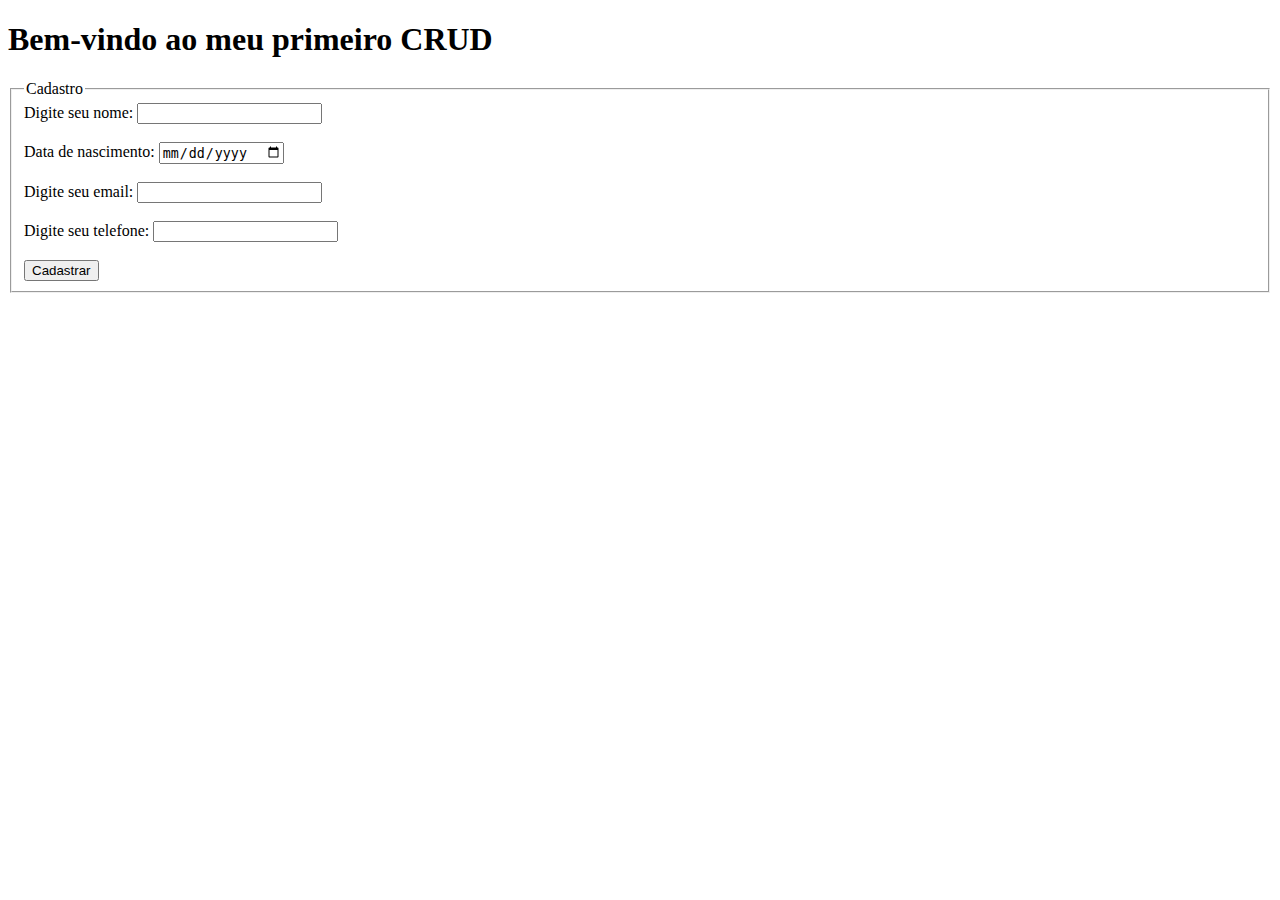
<file: ProjetoPHP/CRUD.html>
<!DOCTYPE html>
<html lang="pt">

<head>
    <meta charset="UTF-8">
    <meta name="viewport" content="width=device-width, initial-scale=1.0">
    <title>CRUD</title>
</head>
<style>

</style>

<body>
    <h1>Bem-vindo ao meu primeiro CRUD</h1>
    <form method="post" action="CRUD.php"></form>
    <fieldset>
        <legend>Cadastro</legend>
        
            <label for="nome">Digite seu nome:</label>
            <input type="text" id="nome" name="nome" required><br><br>
            <label for="nascimento">Data de nascimento:</label>
            <input type="date" id="nascimento" name="nascimento" required><br><br>
            <label for="email">Digite seu email:</label>
            <input type="email" id="email" name="email" required><br><br>
            <label for="telefone">Digite seu telefone:</label>
            <input type="tel" id="telefone" name="telefone" required><br><br>
            </label>
            <input type="submit" value="Cadastrar">
            <label type="reset" value="Limpar"></label>

        
    </fieldset>
</form>
</body>

</html>
</file>
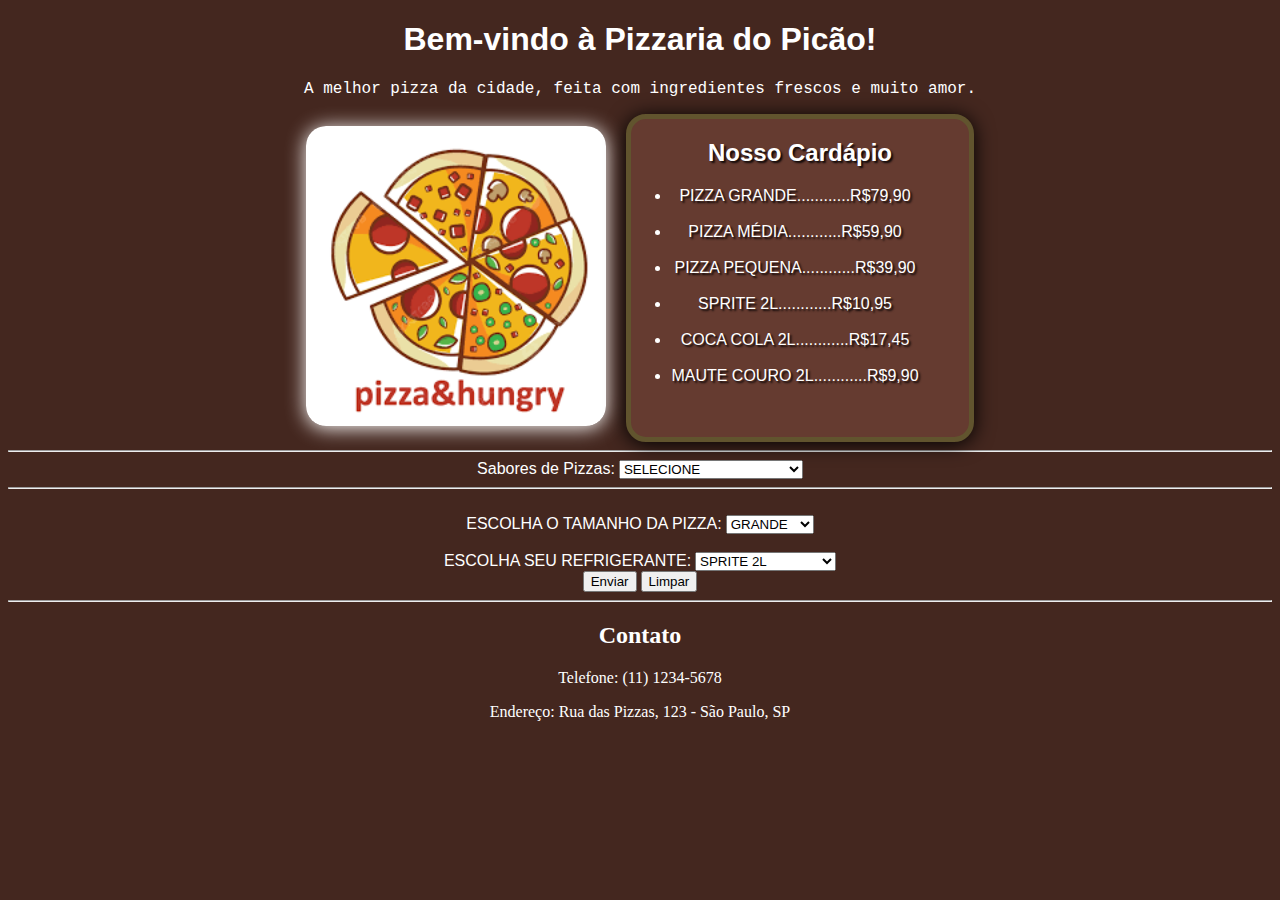
<file: ProjetoPHP/Pizzaria.html>
<!DOCTYPE html>
<html lang="pt">
  <head>
    <meta charset="UTF-8" />
    <meta name="viewport" content="width=device-width, initial-scale=1" />
    <title>Pizzaria do Picão</title>
  </head>

  <body style="background-color: #44271F;">
    <font style="text-align: center" color="white">
      <div >
        <h1 style="font-family: 'Segoe UI', Tahoma, Geneva, Verdana, sans-serif;">Bem-vindo à Pizzaria do Picão!</h1>
        <p style="font-family: 'Courier New', Courier, monospace;">
          A melhor pizza da cidade, feita com ingredientes frescos e muito amor.
        </p>

      <form method="post" action="Pizzaria.php">
        <div style="display: flex; align-items: center; justify-content: center;">
            <div>
                <img src="images (1).png" alt="Deliciosa pizza" width="300" style="border-radius: 20px; box-shadow: 0 2px 20px 0;" />
                
            </div>
            <div style="border: solid 5px #61542E; border-radius: 20px; background: #653B30; box-shadow: 0 2px 20px 0 black; margin-left: 20px;color: rgb(255, 255, 255); text-shadow: 2px 2px 2px rgb(15, 8, 8);">
                <h2 style="font-family: 'Franklin Gothic Medium', 'Arial Narrow', Arial,sans-serif; ">Nosso Cardápio</h2>
            <ul>
                <li  style="font-family: 'Lucida Sans', 'Lucida Sans Regular', 'Lucida Grande', 'Lucida Sans Unicode', Geneva, Verdana, sans-serif; margin-right: 50px;">PIZZA GRANDE............R$79,90</li
                ><br />

                <li style="font-family: 'Lucida Sans', 'Lucida Sans Regular', 'Lucida Grande', 'Lucida Sans Unicode', Geneva, Verdana, sans-serif; margin-right: 50px;">PIZZA MÉDIA............R$59,90</li
                ><br />

                <li style="font-family: 'Lucida Sans', 'Lucida Sans Regular', 'Lucida Grande', 'Lucida Sans Unicode', Geneva, Verdana, sans-serif; margin-right: 50px;">PIZZA PEQUENA............R$39,90</li
                ><br />

                <li style="font-family: 'Lucida Sans', 'Lucida Sans Regular', 'Lucida Grande', 'Lucida Sans Unicode', Geneva, Verdana, sans-serif; margin-right: 50px;">SPRITE 2L............R$10,95</li
                ><br />

                <li style="font-family: 'Lucida Sans', 'Lucida Sans Regular', 'Lucida Grande', 'Lucida Sans Unicode', Geneva, Verdana, sans-serif; margin-right: 50px;">COCA COLA 2L............R$17,45</li
                ><br />

                <li style="font-family: 'Lucida Sans', 'Lucida Sans Regular', 'Lucida Grande', 'Lucida Sans Unicode', Geneva, Verdana, sans-serif; margin-right: 50px;">MAUTE COURO 2L............R$9,90</li
                ><br />
                <br />
            </ul>
            </div>
        </div>
        
        <hr />

        <label for="pizza" style="font-family: 'Segoe UI', Tahoma, Geneva, Verdana, sans-serif;">Sabores de Pizzas:</label>
        <select name="tipo_pizza">
          <option>SELECIONE</option>
          <option>MUSSARELA</option>
          <option>CALABRESA</option>
          <option>PORTUGUESA</option>
          <option>FRANGO COM CATUPIRY</option>
          <option>QUATRO QUEIJOS</option>
          <option>CHOCOLATE</option></select
        ><br />
        <hr />

        <div>
          <br />
          <label for="tamanho" style="font-family:'Trebuchet MS', 'Lucida Sans Unicode', 'Lucida Grande', 'Lucida Sans', Arial, sans-serif;">ESCOLHA O TAMANHO DA PIZZA:</label>
          <select name="tamanho" id="tamanho" >
            <option value="grande">GRANDE</option>
            <option value="media">MÉDIA</option>
            <option value="pequena">PEQUENA</option>
          </select>
        </div>
        <br />

        <div>
          <label for="refri" style="font-family:'Trebuchet MS', 'Lucida Sans Unicode', 'Lucida Grande', 'Lucida Sans', Arial, sans-serif;">ESCOLHA SEU REFRIGERANTE:</label>
          <select name="refri" id="refri">
            <option value="sprite">SPRITE 2L</option>
            <option value="coca">COCA COLA 2L</option>
            <option value="matecouro">MAUTE COURO 2L</option>
          </select>
        </div>
        <div>
            
            <input type="submit" value="Enviar" id="enviar">
            <input type="reset" value="Limpar" id="limpar">
        </div>
        <hr />

        <footer>
          <h2>Contato</h2>
          <p>Telefone: (11) 1234-5678</p>
          <p>Endereço: Rua das Pizzas, 123 - São Paulo, SP</p>
        </footer>
      </form>
    </font>
  </body>
</html>
</file>
<file: Arthur/estilo.CSS>
*{
    margin: 3px 4px 2px 3px
}
        /* INDEX BIG ABAIXO*/



.big-hr{
    border: solid 2px purple;
}


.body{
    background-color: bisque;

}


.fild{
    border: 5px solid purple;
    border-radius: 2cqi;
    background-color: rgba(128, 128, 128, 0.74);
}



.hr{
    border: 2px solid purple;
}



h1.big-h1{
    text-shadow: 
    1px 1px 1px rgb(107, 5, 107);
    color: black;
    text-align: center;
}



.borda-completa{
    border: solid 5px purple;
    border-radius: 20px;
}


fieldset.big-fieldset{
    border: solid 5px purple;
    border-radius: 20px;
}



ul.menu { /*fundo das opções do menu

    background-color: rgba(199, 199, 199, 0.397); /*cor de fundo*/
    width: auto; /*width = largura. heigth = altura */
    font-size: 20px;
    padding: 10px; /*preenchimento interno. Distancia entre o elemento e outro*/
    text-align: center;
    border-radius: 22rch;
}



/*deixa os itens do menu um abaixo do outro*/
ul.menu li{
    /* display: inline; mostra na mesma linha */
    list-style-type: none;
}



.big-button:hover {
    font-size: 0.9rem;
    background-color: rgba(127, 127, 138, 0.801);
    transition: background-color 0.3s ease;
}




/* aprencia dos links */
ul.menu li a{
    color: purple;
    text-shadow:
   1px 1px 0 black;
    text-decoration: none;      /*remove o sublinhado (underline) de linha*/
    padding: 3px 5px; /*espaço interno para facilitar o clique*/ 
    transition: background-color 0.4s ease, transform 0.3s ease;
    border-radius: 20px;
} 



 /* efeito quando o mouse passa por clima */
 ul.menu li a:hover{
    background-color: rgba(131, 131, 131, 0.74);
}




 #proz{
    width: 200px;
    height: 200px;
    transition: transform 0.3s ease;
    border-radius: 50%;
    object-fit: cover;
    display: block;
    margin: 0 auto;
    margin-right: 800px;
}




 #proz:hover{
    transform: scale(1.1);
}



.test{
    display: flex;
    align-items: center;

}




.bo{
    list-style-type: none;
    text-shadow: 
    1px 2px 0 rgb(194, 194, 194);
}





.test img{
    margin-right: 15px;
}




 #planeta:hover{
    width: 200px;
    height: 200px;
    transition: transform 0.3s ease;
    border-radius: 50%;
    object-fit: cover;
}




 #planeta:hover{
    transform: scale(1.1);
}




p.p{
    text-align: center;
}



 /* CADASTRO ALUNO */

body.body-Aluno{
    background-color: rgba(168, 168, 168, 0.582);
}


.h2-aluno{
    color: darkorchid;
    text-shadow: 
    1px 1px 1px black;
    text-align: center;
}



.h4-aluno{
    text-align: center;
    font-family: 'Gill Sans', 'Gill Sans MT', Calibri, 'Trebuchet MS', sans-serif;
    text-shadow: 
    1px 1px 0 white;

}


.fieldset-aluno{
    border: solid 5px rgba(107, 107, 107, 0.719);
    border-radius: 20px;
    background-color:rgba(161, 161, 161, 0.644);
    width: 30%;
    margin: 0 auto;
}



.fieldset-cadastro{
    text-align: center;
    width: 30%;
    margin: 0 auto;
    border: solid 5px gray;
    border-radius: 15px;
}




.legend-aluno{
    color: purple;
    text-shadow: 1px 0px 0 black;
}





.input-nome-aluno{
    background-color: lightgray;
    border-radius: 20px;
    padding: 3px 5px; /*espaço interno para facilitar o clique*/ 
    border: solid rgba(0, 0, 0, 0.603);
    transition: transform 0.3s ease;
    object-fit: cover;
    display: center;
}
.input-nome-aluno:hover{
    transform: scale(1.1);
}






.label-nome-aluno{
    font-size: large;
    font-family: 'Franklin Gothic Medium', 'Arial Narrow', Arial, sans-serif;
    color: rgb(80, 0, 80);
}





.label-data{
    font-size: large;
    font-family: 'Franklin Gothic Medium', 'Arial Narrow', Arial, sans-serif;
    color: rgb(80, 0, 80);
}





.label-sexo{
    font-size: large;
    font-family: 'Franklin Gothic Medium', 'Arial Narrow', Arial, sans-serif;
    color: rgb(80, 0, 80);
}




.label-masculino{
    font-size: large;
    font-family: 'Franklin Gothic Medium', 'Arial Narrow', Arial, sans-serif;
    color: rgb(80, 0, 80);
}




.label-feminino{
    font-size: large;
    font-family: 'Franklin Gothic Medium', 'Arial Narrow', Arial, sans-serif;
    color: rgb(80, 0, 80);
}



.outro{
    font-size: large;
    font-family: 'Franklin Gothic Medium', 'Arial Narrow', Arial, sans-serif;
    color: rgb(80, 0, 80);
}




.label-cpf{
    font-size: large;
    font-family: 'Franklin Gothic Medium', 'Arial Narrow', Arial, sans-serif;
    color: rgb(80, 0, 80);
}




.label-endereço{
    font-size: large;
    font-family: 'Franklin Gothic Medium', 'Arial Narrow', Arial, sans-serif;
    color: rgb(80, 0, 80);
}



.label-bairro{
    font-size: large;
    font-family: 'Franklin Gothic Medium', 'Arial Narrow', Arial, sans-serif;
    color: rgb(80, 0, 80);
}




.label-cidade{
    font-size: large;
    font-family: 'Franklin Gothic Medium', 'Arial Narrow', Arial, sans-serif;
    color: rgb(80, 0, 80);
}





.label-complemento{
    font-size: large;
    font-family: 'Franklin Gothic Medium', 'Arial Narrow', Arial, sans-serif;
    color: rgb(80, 0, 80);
}




.label-telefone{
    font-size: large;
    font-family: 'Franklin Gothic Medium', 'Arial Narrow', Arial, sans-serif;
    color: rgb(80, 0, 80);
}




.input-sexo{
    transition: transform 0.3s ease;
    object-fit: cover;
    display: center;
}
.input-sexo:hover{
    transform: scale(1.3);
}



.input-radio-feminino{
    transition: transform 0.3s ease;
    object-fit: cover;
    display: center;
}
.input-radio-feminino:hover{
    transform: scale(1.3);
}





.radio-opções{
    transition: transform 0.3s ease;
    object-fit: cover;
    display: center;
}
.radio-opções:hover{
    transform: scale(1.3);
}



 #po:hover{
    transform: scale(1.1);
}




.input-data{
    background-color: lightgray;
    border-radius: 20px;
    padding: 3px 5px; /*espaço interno para facilitar o clique*/ 
    border: solid rgba(0, 0, 0, 0.603);
    transition: transform 0.3s ease;
    object-fit: cover;
    display: center;
    font-family: Verdana, Geneva, Tahoma, sans-serif;
  
}
.input-data:hover{
    transform: scale(1.1);
}




.input-cpf{
    background-color: lightgray;
    border-radius: 20px;
    padding: 3px 5px; /*espaço interno para facilitar o clique*/ 
    border: solid rgba(0, 0, 0, 0.603);
    transition: transform 0.3s ease;
    object-fit: cover;
    display: center;
}
.input-cpf:hover{
    transform: scale(1.1);
}



.input-endereço{
    background-color: lightgray;
    border-radius: 20px;
    padding: 3px 5px; /*espaço interno para facilitar o clique*/ 
    border: solid rgba(0, 0, 0, 0.603);
    transition: transform 0.3s ease;
    object-fit: cover;
    display: center;
}
.input-endereço:hover{
    transform: scale(1.1);
}




.select-bairro{
    background-color: lightgray;
    border-radius: 20px;
    padding: 3px 5px; /*espaço interno para facilitar o clique*/ 
    border: solid rgba(0, 0, 0, 0.603);
    transition: transform 0.3s ease;
    object-fit: cover;
    display: center;
    font-family: Verdana, Geneva, Tahoma, sans-serif;
}
.select-bairro:hover{
    transform: scale(1.1);
}



.select-cidade{
    background-color: lightgray;
    border-radius: 20px;
    padding: 3px 5px; /*espaço interno para facilitar o clique*/ 
    border: solid rgba(0, 0, 0, 0.603);
    transition: transform 0.3s ease;
    object-fit: cover;
    display: center;
    font-family: Verdana, Geneva, Tahoma, sans-serif;
}
.select-cidade:hover{
    transform: scale(1.1);
}




.input-complemento{
    background-color: lightgray;
    border-radius: 20px;
    padding: 3px 5px; /*espaço interno para facilitar o clique*/ 
    border: solid rgba(0, 0, 0, 0.603);
    transition: transform 0.3s ease;
    object-fit: cover;
    display: center;
}
.input-complemento:hover{
    transform: scale(1.1);
}




.input-telefone{
    background-color: lightgray;
    border-radius: 20px;
    padding: 3px 5px; /*espaço interno para facilitar o clique*/ 
    border: solid rgba(0, 0, 0, 0.603);
    transition: transform 0.3s ease;
    object-fit: cover;
    display: center;
}
.input-telefone:hover{
    transform: scale(1.1);
}




.limpar{
    background-color: lightgray;
    border-radius: 20px;
    padding: 3px 5px; /*espaço interno para facilitar o clique*/ 
    border: solid rgba(0, 0, 0, 0.603);
    transition: transform 0.3s ease;
    object-fit: cover;
    display: center;
    font-size: large;
    font-family: 'Franklin Gothic Medium', 'Arial Narrow', Arial, sans-serif;
    color: rgb(80, 0, 80);
}
.limpar:hover{
    transform: scale(1.1);
}




.voltar{
    background-color: lightgray;
    border-radius: 20px;
    padding: 3px 5px; /*espaço interno para facilitar o clique*/ 
    border: solid rgba(0, 0, 0, 0.603);
    transition: transform 0.3s ease;
    object-fit: cover;
    display: center;
    font-size: large;
    font-family: 'Franklin Gothic Medium', 'Arial Narrow', Arial, sans-serif;
    color: rgb(80, 0, 80);
    text-decoration: none;
}

.voltar:hover{
    transform: scale(1.1);
}





.enviar{
    background-color: lightgray;
    border-radius: 20px;
    padding: 3px 5px; /*espaço interno para facilitar o clique*/ 
    border: solid rgba(0, 0, 0, 0.603);
    transition: transform 0.3s ease;
    object-fit: cover;
    display: center;
    font-size: large;
    font-family: 'Franklin Gothic Medium', 'Arial Narrow', Arial, sans-serif;
    color: rgb(80, 0, 80);
}
.enviar:hover{
    transform: scale(1.1);
}





p.p-aluno{
    text-align: center;
}




.p-footer{
    text-align: center;
}




        /* CADASTRO PROFESSOR */
.body-professor{
    background-color: gainsboro;
}

.fieldset-professor{
    text-align: center;
}


.h2-professor{
    color: rgba(80, 0, 104, 0.815);
    text-shadow: 1px 1px 0 rgba(119, 118, 119, 0.801);
    text-align: center;
}

.strong-professor{
    text-align: center;
    display: block;
    font-size: large;
    font-family: 'Segoe UI', Tahoma, Geneva, Verdana, sans-serif;
    text-shadow: 1px 1px 0 white;
}

.legend-professor{
    text-align: center;
    color: purple;
    text-shadow: 0 1px 1px black;
}

.label-nome-professor{
    color: black;
    text-align: center;
    display: block;
    text-shadow: 1px 1px 0 rgba(122, 2, 122, 0.678);
    font-family: 'Franklin Gothic Medium', 'Arial Narrow', Arial, sans-serif;
    font-size: large;
}

.input-professor{
    background-color:  rgba(179, 179, 179, 0.568);
    border-radius: 20px;
    transition: transform 0.3s ease;
    object-fit: cover;
    border: solid 5px rgb(88, 88, 88);
}
.input-professor:hover{
    transform: scale(1.1);
}


.label-data-professor{
    color: black;
    text-shadow: 1px 1px 0 rgba(122, 2, 122, 0.678);
    font-family: 'Franklin Gothic Medium', 'Arial Narrow', Arial, sans-serif;
    font-size: large;
}


.input-data-professor{
    background-color:  rgba(179, 179, 179, 0.568);
    border-radius: 20px;
    transition: transform 0.3s ease;
    object-fit: cover;
    border: solid 4px rgb(88, 88, 88);
    font-family: 'Courier New', Courier, monospace;
}
.input-data-professor:hover{
    transform: scale(1.1);
}


.label-sexo-professor{
    color: black;
    text-shadow: 1px 1px 0 rgba(122, 2, 122, 0.678);
    font-family: 'Franklin Gothic Medium', 'Arial Narrow', Arial, sans-serif;
    font-size: large;
}


.input-radio-masculino-professor{
    background-color:  rgba(179, 179, 179, 0.568);
    border-radius: 20px;
    transition: transform 0.3s ease;
    object-fit: cover;
    border: solid 5px rgb(88, 88, 88);

}

.input-radio-masculino-professor:hover{
    transform: scale(1.5);
}

.label-masculino-professor{
    color: black;
    text-shadow: 1px 1px 0 rgba(122, 2, 122, 0.678);
    font-family: 'Franklin Gothic Medium', 'Arial Narrow', Arial, sans-serif;
    font-size: large;
}

.input-radio-feminino-professor{
    background-color: rgba(179, 179, 179, 0.568) ;
    border-radius: 20px;
    transition: transform 0.3s ease;
    object-fit: cover;
}

.input-radio-feminino-professor:hover{
    transform: scale(1.5);

}

.label-feminino-professor{
    color: black;
    text-shadow: 1px 1px 0 rgba(122, 2, 122, 0.678);
    font-family: 'Franklin Gothic Medium', 'Arial Narrow', Arial, sans-serif;
    font-size: large;
}

.input-radio-outro-professor{
    background-color: rgba(179, 179, 179, 0.568) ;
    border-radius: 20px;
    transition: transform 0.3s ease;
    object-fit: cover;
}
.input-radio-outro-professor:hover{
    transform: scale(1.5);

}


.label-outro-professor{
    color: black;
    text-shadow: 1px 1px 0 rgba(122, 2, 122, 0.678);
    font-family: 'Franklin Gothic Medium', 'Arial Narrow', Arial, sans-serif;
    font-size: large;
}


.label-cpf-professor{
    color: black;
    text-shadow: 1px 1px 0 rgba(122, 2, 122, 0.678);
    font-family: 'Franklin Gothic Medium', 'Arial Narrow', Arial, sans-serif;
    font-size: large;
}

.input-cpf-professor{
    background-color: rgba(179, 179, 179, 0.568) ;
    border-radius: 20px;
    transition: transform 0.3s ease;
    object-fit: cover;
    border: solid 4px rgb(88, 88, 88);

}
.input-cpf-professor:hover{
    transform: scale(1.1);
}

.label-formação-professor{
    color: black;
    text-shadow: 1px 1px 0 rgba(122, 2, 122, 0.678);
    font-family: 'Franklin Gothic Medium', 'Arial Narrow', Arial, sans-serif;
    font-size: large;
    text-align: center;
    display: block;
}

.input-formação-professor{
    background-color: rgba(179, 179, 179, 0.568) ;
    border-radius: 20px;
    transition: transform 0.3s ease;
    object-fit: cover;
    border: solid 5px rgb(88, 88, 88);

}
.input-formação-professor:hover{
    transform: scale(1.1);
}

.label-cep-professor{
    color: black;
    text-shadow: 1px 1px 0 rgba(122, 2, 122, 0.678);
    font-family: 'Franklin Gothic Medium', 'Arial Narrow', Arial, sans-serif;
    font-size: large;
}

.input-cep-professor{
    background-color: rgba(179, 179, 179, 0.568) ;
    border-radius: 20px;
    transition: transform 0.3s ease;
    object-fit: cover;
    border: solid 5px rgb(88, 88, 88);

}

.input-cep-professor:hover{
    transform: scale(1.1);
}

.label-endereço-professor{
    color: black;
    text-shadow: 1px 1px 0 rgba(122, 2, 122, 0.678);
    font-family: 'Franklin Gothic Medium', 'Arial Narrow', Arial, sans-serif;
    font-size: large;
    text-align: center;
    display: block;
}

.input-endereço-professor{
    background-color: rgba(179, 179, 179, 0.568) ;
    border-radius: 20px;
    transition: transform 0.3s ease;
    object-fit: cover;
    border: solid 4px rgb(88, 88, 88);

}

.input-endereço-professor:hover{
    transform: scale(1.1);
}

.label-bairro-professor{
    color: black;
    text-shadow: 1px 1px 0 rgba(122, 2, 122, 0.678);
    font-family: 'Franklin Gothic Medium', 'Arial Narrow', Arial, sans-serif;
    font-size: large;
}

.select-bairro-professor{
    background-color: rgba(179, 179, 179, 0.568) ;
    border-radius: 20px;
    transition: transform 0.3s ease;
    object-fit: cover;
    border: solid 4px rgb(88, 88, 88);

}
.select-bairro-professor:hover{
    transform: scale(1.1);
}
.label-cidade-professor{
    color: black;
    text-shadow: 1px 1px 0 rgba(122, 2, 122, 0.678);
    font-family: 'Franklin Gothic Medium', 'Arial Narrow', Arial, sans-serif;
    font-size: large;
}
.select-cidade-professor{
    background-color: rgba(179, 179, 179, 0.568) ;
    border-radius: 20px;
    transition: transform 0.3s ease;
    object-fit: cover;
    border: solid 4px rgb(88, 88, 88);

}
.select-cidade-professor:hover{
    transform: scale(1.1);
}


.label-complemento-professor{
    color: black;
    text-shadow: 1px 1px 0 rgba(122, 2, 122, 0.678);
    font-family: 'Franklin Gothic Medium', 'Arial Narrow', Arial, sans-serif;
    font-size: large;
    
}


.input-complemento-professor{
    background-color: rgba(179, 179, 179, 0.568) ;
    border-radius: 20px;
    transition: transform 0.3s ease;
    object-fit: cover;
    border: solid 5px rgb(88, 88, 88);

}

.input-complemento-professor:hover{
    transform: scale(1.1);
}


.label-telefone-professor{
    color: black;
    text-shadow: 1px 1px 0 rgba(122, 2, 122, 0.678);
    font-family: 'Franklin Gothic Medium', 'Arial Narrow', Arial, sans-serif;
    font-size: large;
}

.input-telefone-professor{
    background-color: rgba(179, 179, 179, 0.568) ;
    border-radius: 20px;
    transition: transform 0.3s ease;
    object-fit: cover;
    border: solid 4px rgb(88, 88, 88);

}

.input-telefone-professor:hover{
    transform: scale(1.1);
}


.input-limpar-professor{
    color: black;
    text-shadow: 1px 1px 0 rgba(122, 2, 122, 0.678);
    font-family: 'Franklin Gothic Medium', 'Arial Narrow', Arial, sans-serif;
    font-size: medium;
    background-color: rgba(179, 179, 179, 0.568) ;
    border-radius: 10px;
    transition: transform 0.3s ease;
    object-fit: cover;
    border: solid 5px rgb(88, 88, 88);

}

.input-limpar-professor:hover{
    transform: scale(1.1);
}


.input-enviar-professor{
    color: black;
    text-shadow: 1px 1px 0 rgba(122, 2, 122, 0.678);
    font-family: 'Franklin Gothic Medium', 'Arial Narrow', Arial, sans-serif;
    font-size: medium;
    background-color: rgba(179, 179, 179, 0.568) ;
    border-radius: 10px;
    transition: transform 0.3s ease;
    object-fit: cover;
    border: solid 5px rgb(88, 88, 88);

}

.input-enviar-professor:hover{
    transform: scale(1.1);
}

.input-voltar-professor{
    color: black;
    text-shadow: 1px 1px 0 rgba(122, 2, 122, 0.678);
    font-family: 'Franklin Gothic Medium', 'Arial Narrow', Arial, sans-serif;
    font-size: medium;
    background-color: rgba(179, 179, 179, 0.568) ;
    border-radius: 10px;
    transition: transform 0.3s ease;
    object-fit: cover;
    border: solid 5px rgb(88, 88, 88);
    text-decoration: none;
}
.input-voltar-professor:hover{
    transform: scale(1.1);
}


.fieldset-prof{
    border: solid 5px gray;
    border-radius: 20px;
    background-color: rgba(169, 169, 169, 0.925);
    margin: 0 auto;
    width: 30%;
}


.fieldset-professor{
    border: solid 5px gray;
    border-radius: 20px;
    background-color:gainsboro ;
    margin: 0 auto;
    width: 30%;
}


.p-professor{
    text-align: center;
}



        /* MATRICULA */

body.matricula-body{
    background-color: darkgray ;
}

.h2-matricula{
    text-align: center;
    color: darkmagenta;
    text-shadow: 1px 1px 0 rgb(199, 199, 199);
    font-size: xx-large;
    font-family: 'Courier New', Courier, monospace;
}

.strong-matricula{
    text-align: center;
    display: block;
    font-family: 'Courier New', Courier, monospace;
    text-shadow: 0 1px 0 purple;
}

.legend-matricula{
    text-align: center;
    color: darkmagenta;
    text-shadow: 1px 1px 0 rgb(0, 0, 0);
    font-size: large;
    font-family: 'Courier New', Courier, monospace;
}


.field-matricula2{
    text-align: center;
    border: solid 5px purple;
    border-radius: 20px;
    margin: 0 auto;
    width: 30%;
    background-color: rgba(90, 90, 90, 0.295)
}


.field-matricula{
    text-align: center;
    border: solid 5px purple;
    border-radius: 20px;
    margin: 0 auto;
    width: 30%;
}


.label-nome-matricula{
    color: rgb(78, 27, 104);
    font-family: 'Lucida Sans', 'Lucida Sans Regular', 'Lucida Grande', 'Lucida Sans Unicode', Geneva, Verdana, sans-serif;
    font-size: larger;
    text-shadow: 1px 1px 1px black;
}

.input-nome-matricula{
    background-color: rgb(187, 185, 185);
    border-radius: 15px;
    border: solid 5px rgba(83, 83, 83, 0.712);
    transition: transform 0.3s ease;
    object-fit: cover;
}

.input-nome-matricula:hover{
    transform: scale(1.1);

}


.label-e-mail-matricula{
    color: rgb(78, 27, 104);
    font-family: 'Lucida Sans', 'Lucida Sans Regular', 'Lucida Grande', 'Lucida Sans Unicode', Geneva, Verdana, sans-serif;
    font-size: larger;
    text-shadow: 1px 1px 1px black;
}

.input-e-mail-matricula{
    background-color: rgb(187, 185, 185);
    border-radius: 15px;
    border: solid 5px rgba(83, 83, 83, 0.712);
    transition: transform 0.3s ease;
    object-fit: cover;
}
.input-e-mail-matricula:hover{
    transform: scale(1.1);

}

.label-data-matricula{
    color: rgb(78, 27, 104);
    font-family: 'Lucida Sans', 'Lucida Sans Regular', 'Lucida Grande', 'Lucida Sans Unicode', Geneva, Verdana, sans-serif;
    font-size: larger;
    text-shadow: 1px 1px 1px black;
}

.input-data-matricula{
    background-color: rgb(187, 185, 185);
    border-radius: 15px;
    border: solid 4px rgba(83, 83, 83, 0.712);
    transition: transform 0.3s ease;
    object-fit: cover;
}
.input-data-matricula:hover{
    transform: scale(1.1);

}

.label-telefone-matricula{
    color: rgb(78, 27, 104);
    font-family: 'Lucida Sans', 'Lucida Sans Regular', 'Lucida Grande', 'Lucida Sans Unicode', Geneva, Verdana, sans-serif;
    font-size: larger;
    text-shadow: 1px 1px 1px black;
}

.input-telefone-matricula{
    background-color: rgb(187, 185, 185);
    border-radius: 15px;
    border: solid 4px rgba(83, 83, 83, 0.712);
    transition: transform 0.3s ease;
    object-fit: cover;
}

.input-telefone-matricula:hover{
    transform: scale(1.1);

}

.label-telefone-responsavel-matricula{
    color: rgb(78, 27, 104);
    font-family: 'Lucida Sans', 'Lucida Sans Regular', 'Lucida Grande', 'Lucida Sans Unicode', Geneva, Verdana, sans-serif;
    font-size: larger;
    text-shadow: 1px 1px 1px black;
}


.input-telefone-responsavel-matricula{
    background-color: rgb(187, 185, 185);
    border-radius: 15px;
    border: solid 4px rgba(83, 83, 83, 0.712);
}
.input-telefone-responsavel-matricula:hover{
    transform: scale(1.1);

}



.label-cpf-matricula{
    color: rgb(78, 27, 104);
    font-family: 'Lucida Sans', 'Lucida Sans Regular', 'Lucida Grande', 'Lucida Sans Unicode', Geneva, Verdana, sans-serif;
    font-size: larger;
    text-shadow: 1px 1px 1px black;
}

.input-cpf-matricula{
    background-color: rgb(187, 185, 185);
    border-radius: 15px;
    border: solid 4px rgba(83, 83, 83, 0.712);
    transition: transform 0.3s ease;
    object-fit: cover;
}
.input-cpf-matricula:hover{
    transform: scale(1.1);

}


.label-cep-matricula{
    color: rgb(78, 27, 104);
    font-family: 'Lucida Sans', 'Lucida Sans Regular', 'Lucida Grande', 'Lucida Sans Unicode', Geneva, Verdana, sans-serif;
    font-size: larger;
    text-shadow: 1px 1px 1px black;
}


.input-cep-matricula{
    background-color: rgb(187, 185, 185);
    border-radius: 15px;
    border: solid 4px rgba(83, 83, 83, 0.712);
    transition: transform 0.3s ease;
    object-fit: cover;
}
.input-cep-matricula:hover{
    transform: scale(1.1);

}


.label-complemento-matricula{
    color: rgb(78, 27, 104);
    font-family: 'Lucida Sans', 'Lucida Sans Regular', 'Lucida Grande', 'Lucida Sans Unicode', Geneva, Verdana, sans-serif;
    font-size: larger;
    text-shadow: 1px 1px 1px black;
}

.input-complemento-matricula{
    background-color: rgb(187, 185, 185);
    border-radius: 15px;
    border: solid 5px rgba(83, 83, 83, 0.712);
    transition: transform 0.3s ease;
    object-fit: cover;
}
.input-complemento-matricula:hover{
    transform: scale(1.1);

}


.limpar-matricula{
    color: rgb(78, 27, 104);
    font-family: 'Lucida Sans', 'Lucida Sans Regular', 'Lucida Grande', 'Lucida Sans Unicode', Geneva, Verdana, sans-serif;
    font-size: medium;
    text-shadow: 1px 1px 1px black;
    background-color: rgb(187, 185, 185);
    border-radius: 15px;
    border: solid 4px rgba(83, 83, 83, 0.712);
    transition: transform 0.3s ease;
    object-fit: cover;
}
.limpar-matricula:hover{
    transform: scale(1.1);

}


.enviar-matricula{
    color: rgb(78, 27, 104);
    font-family: 'Lucida Sans', 'Lucida Sans Regular', 'Lucida Grande', 'Lucida Sans Unicode', Geneva, Verdana, sans-serif;
    font-size: medium;
    text-shadow: 1px 1px 1px black;
    background-color: rgb(187, 185, 185);
    border-radius: 15px;
    border: solid 4px rgba(83, 83, 83, 0.712);
    transition: transform 0.3s ease;
    object-fit: cover;
}

.enviar-matricula:hover{
    transform: scale(1.1);

}


.voltar-matricula{
    color: rgb(78, 27, 104);
    font-family: 'Lucida Sans', 'Lucida Sans Regular', 'Lucida Grande', 'Lucida Sans Unicode', Geneva, Verdana, sans-serif;
    font-size: medium;
    text-shadow: 1px 1px 1px black;
    background-color: rgb(187, 185, 185);
    border-radius: 15px;
    border: solid 4px rgba(83, 83, 83, 0.712);
    text-decoration: none;
    transition: transform 0.3s ease;
    object-fit: cover;
}

.voltar-matricula:hover{
    transform: scale(1.1);

}

.p-matricula{
    text-align: center;
    display: block;
}

.footer-matricula{
    text-align: center;
    display: block;
}





        /* CADSTRO CURSO */


.curso-body{
    background-color: rgba(69, 0, 133, 0.445);
}


.fieldset-h2-curso{
    border: solid 5px purple;
    border-radius: 20px;
    background-color: rgba(65, 0, 126, 0.253);
    margin: 0 auto;
    width: 20%;
}
.curso-h2{
    color: rgba(177, 177, 177, 0.904);
    text-align: center;
    display: block;
    text-shadow: 1px 2px 2px black;
    font-size: xx-large;
    
}

.p-curso{
    text-align: center;
    font-size: large;
    font-family: Verdana, Geneva, Tahoma, sans-serif;
    text-shadow: 1px 1px 1px wheat;
}


.fieldset-curso{
    text-align: center;
    border: solid 5px rgba(97, 2, 97, 0.726);
    border-radius: 20px;
    margin: 0 auto;
    width: 30%;
}

.legend-curso{
    color: rgb(212, 212, 212);
    text-align: center;
    display: block;
    text-shadow: 1px 2px 2px black;
    font-size: larger;
}


.label-nome-curso{
    color: rgb(158, 158, 158);
    text-shadow: 1px 1px 1px black;
    font-size: x-large;
    font-family: Cambria, Cochin, Georgia, Times, 'Times New Roman', serif;
}

.input-nome-curso{
    background-color: rgb(187, 150, 221);
    border: solid 4px rgba(128, 0, 128, 0.747);
    border-radius: 20px;
    transition: transform 0.3s ease;
    object-fit: cover;
}
.input-nome-curso:hover{
    transform: scale(1.1);
}


.label-instituição-curso{
    color: rgb(158, 158, 158);
    text-shadow: 1px 1px 1px black;
    font-size: x-large;
    font-family: Cambria, Cochin, Georgia, Times, 'Times New Roman', serif;
}


.input-instituição-curso{
    background-color: rgb(187, 150, 221);
    border: solid 4px rgba(128, 0, 128, 0.747);
    border-radius: 20px;
    transition: transform 0.3s ease;
    object-fit: cover;
}

.input-instituição-curso:hover{
    transform: scale(1.1);
}

.label-data-curso{
    color: rgb(158, 158, 158);
    text-shadow: 1px 1px 1px black;
    font-size: x-large;
    font-family: Cambria, Cochin, Georgia, Times, 'Times New Roman', serif;
}

.input-data-curso{
    background-color: rgb(187, 150, 221);
    border: solid 4px rgba(128, 0, 128, 0.747);
    border-radius: 20px;
    transition: transform 0.3s ease;
    object-fit: cover;
}


.input-data-curso:hover{
    transform: scale(1.1);

}

.fieldset-oq-aprendeu{
    text-align: center;
    border: solid 5px rgba(97, 2, 97, 0.726);
    border-radius: 20px;
}

.label-objetivo{
    color: rgb(3, 3, 3);
    text-shadow: 0 1px 1px rgb(90, 0, 90);
    font-size: x-large;
    font-family: Cambria, Cochin, Georgia, Times, 'Times New Roman', serif;
}

.input-objetivo{
    background-color: rgb(187, 150, 221);
    border: solid 4px rgba(128, 0, 128, 0.747);
    border-radius: 20px;
    transition: transform 0.3s ease;
    object-fit: cover;
}
.input-objetivo:hover{
    transform: scale(1.1);
}

.limpar-curso{
    background-color: rgb(187, 150, 221);
    border: solid 4px rgba(128, 0, 128, 0.747);
    border-radius: 20px;
    transition: transform 0.3s ease;
    object-fit: cover;
    color: rgb(3, 3, 3);
    text-shadow: 0 1px 1px rgb(90, 0, 90);
    font-size: large;
    font-family: Cambria, Cochin, Georgia, Times, 'Times New Roman', serif;
}
.limpar-curso:hover{
    transform: scale(1.1);
}

.enviar-curso{
    background-color: rgb(187, 150, 221);
    border: solid 4px rgba(128, 0, 128, 0.747);
    border-radius: 20px;
    transition: transform 0.3s ease;
    object-fit: cover;
    color: rgb(3, 3, 3);
    text-shadow: 0 1px 1px rgb(90, 0, 90);
    font-size: large;
    font-family: Cambria, Cochin, Georgia, Times, 'Times New Roman', serif;
}

.enviar-curso:hover{
    transform: scale(1.1);
}

.voltar-curso{
    background-color: rgb(187, 150, 221);
    border: solid 4px rgba(128, 0, 128, 0.747);
    border-radius: 20px;
    transition: transform 0.3s ease;
    object-fit: cover;
    color: rgb(3, 3, 3);
    text-shadow: 0 1px 1px rgb(90, 0, 90);
    font-size: large;
    font-family: Cambria, Cochin, Georgia, Times, 'Times New Roman', serif;
    text-decoration: none;
}
.voltar-curso:hover{
    transform: scale(1.1);
}

.footer-curso{
    text-align: center;
}

.strong-curso{
    text-align: center;
    display: block;
}
</file>
